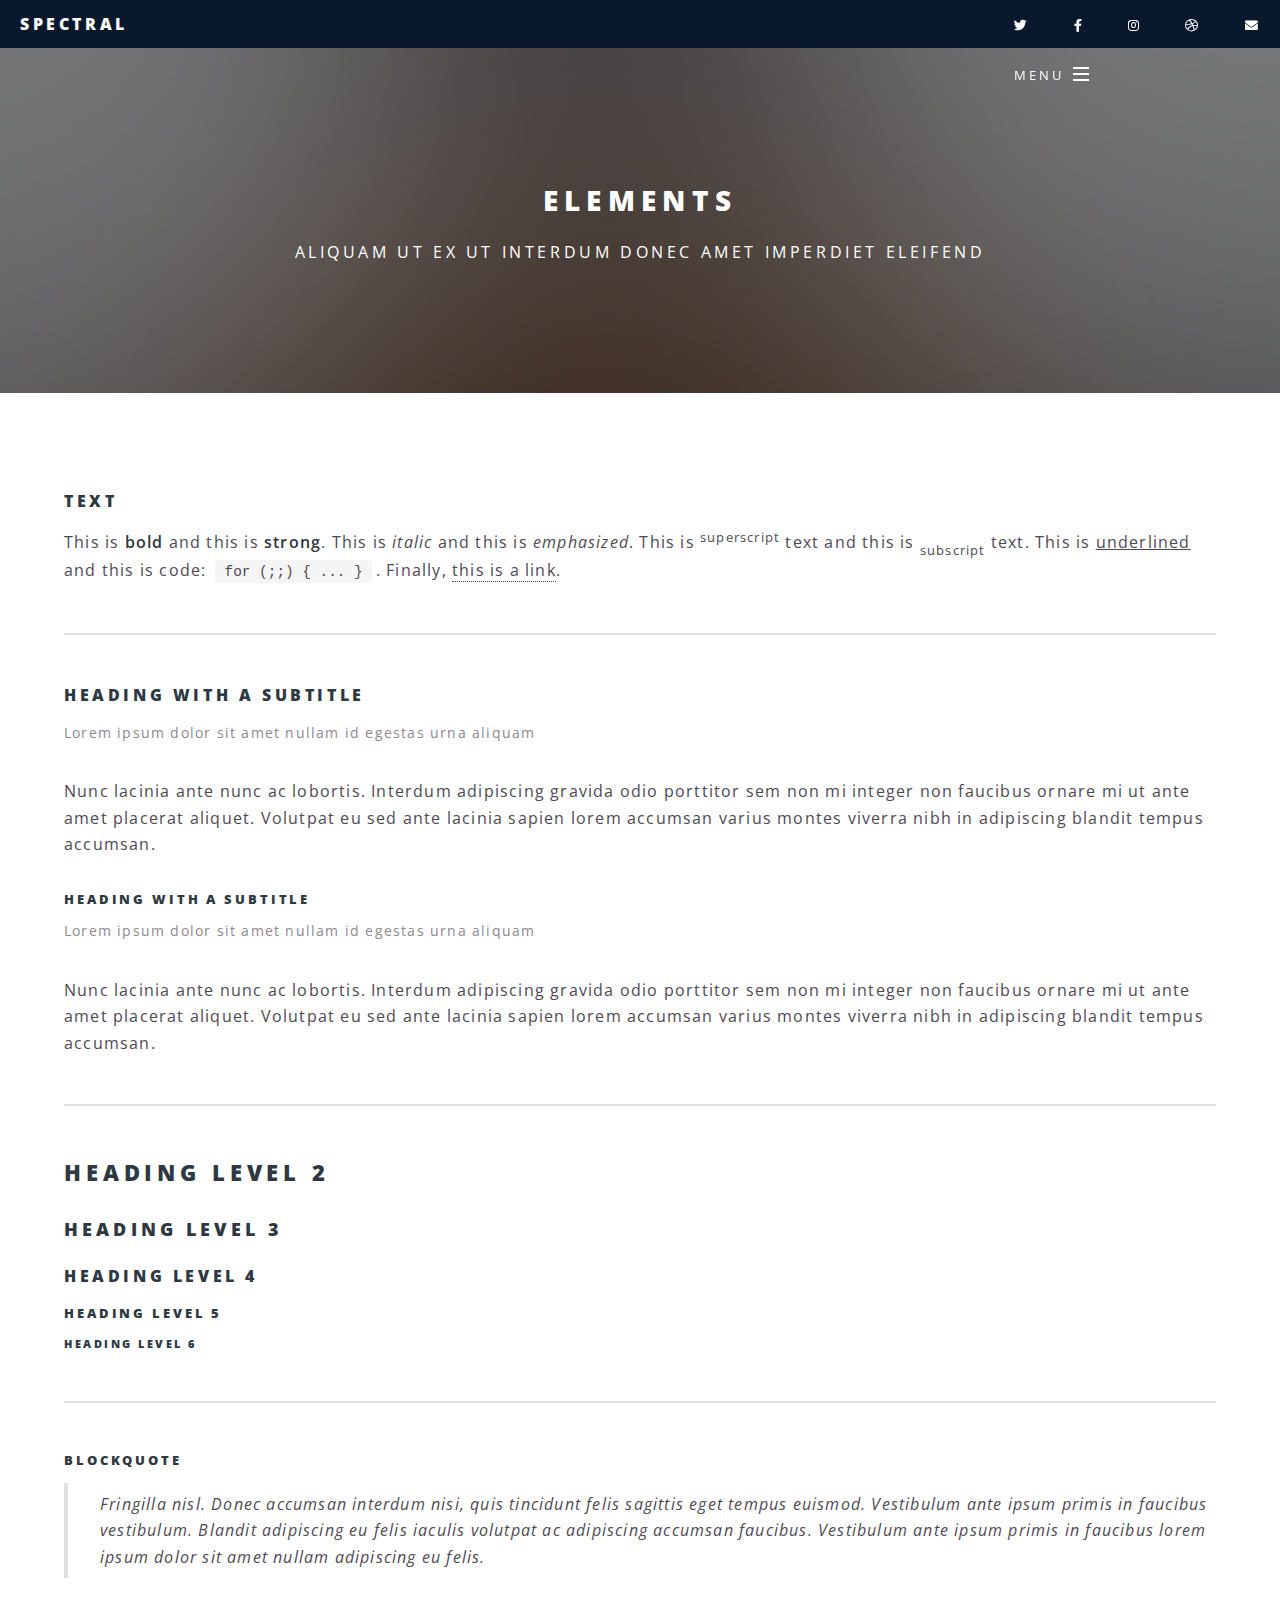
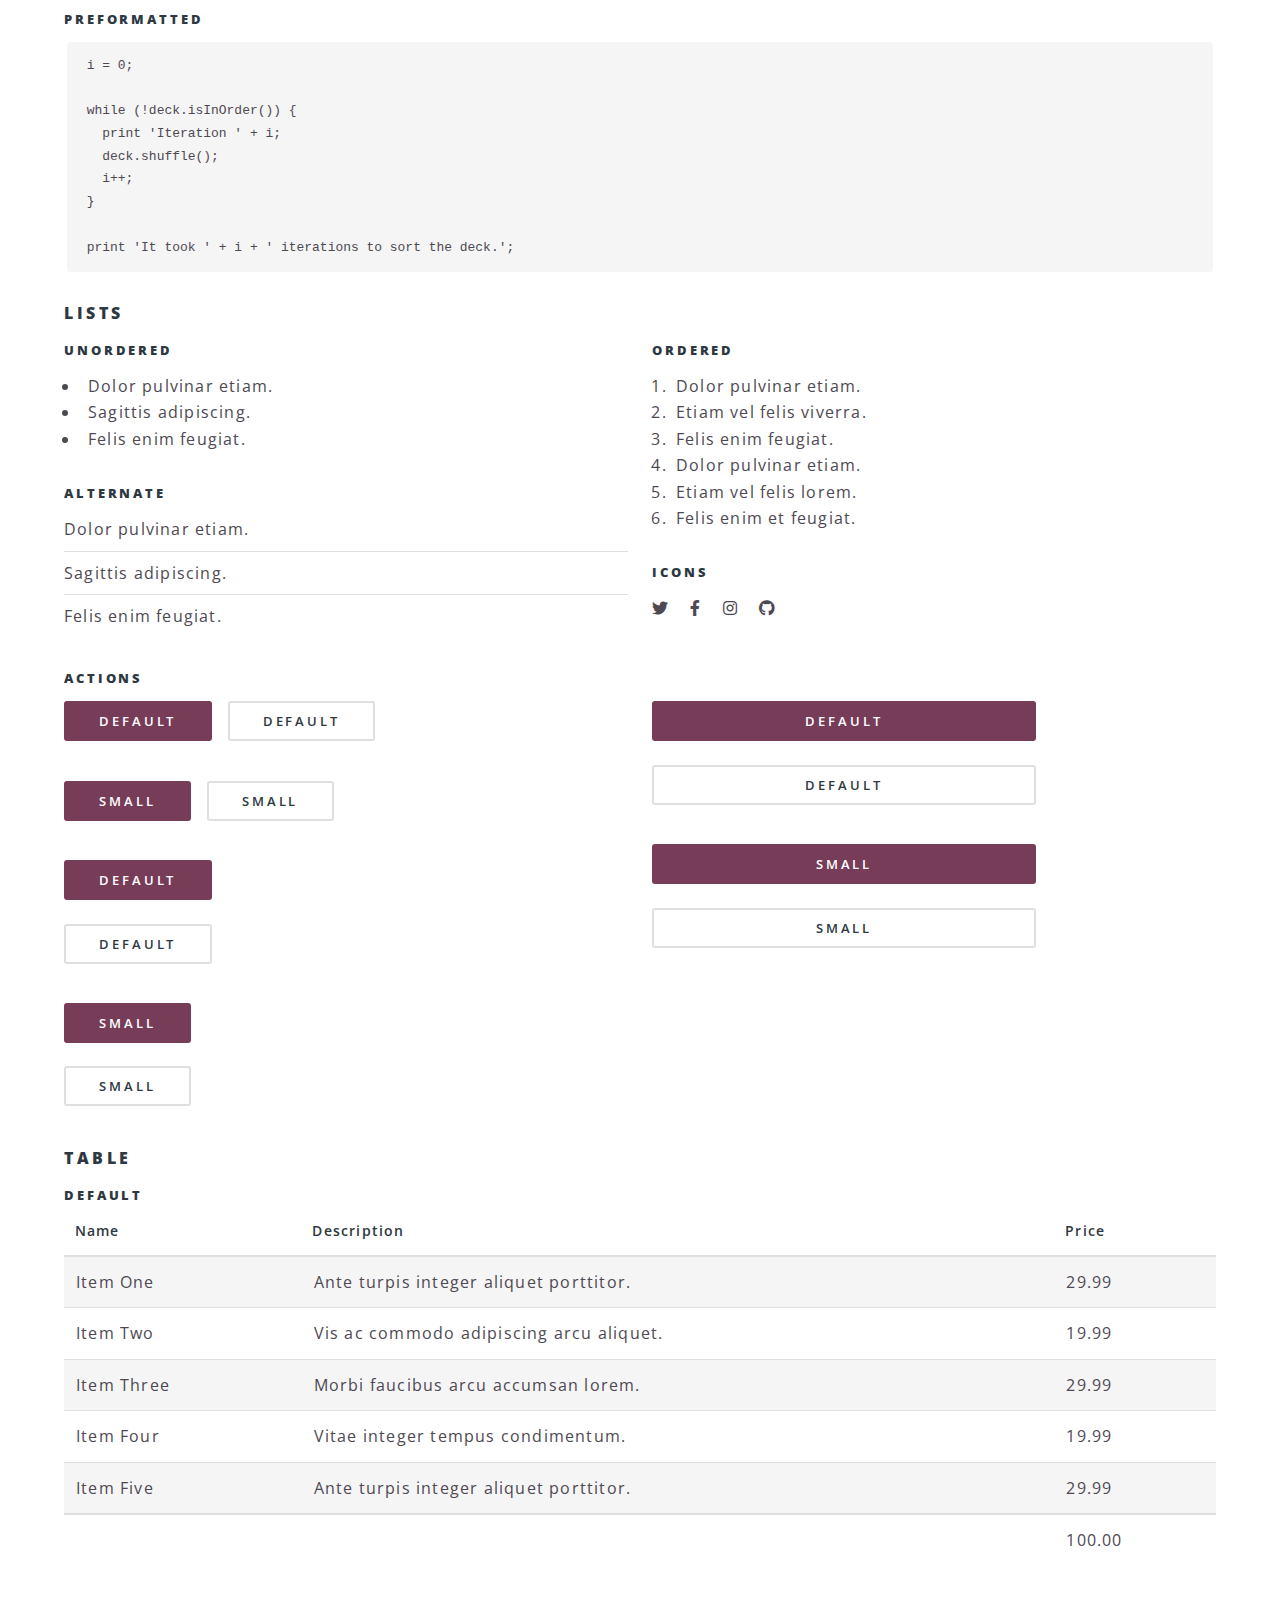
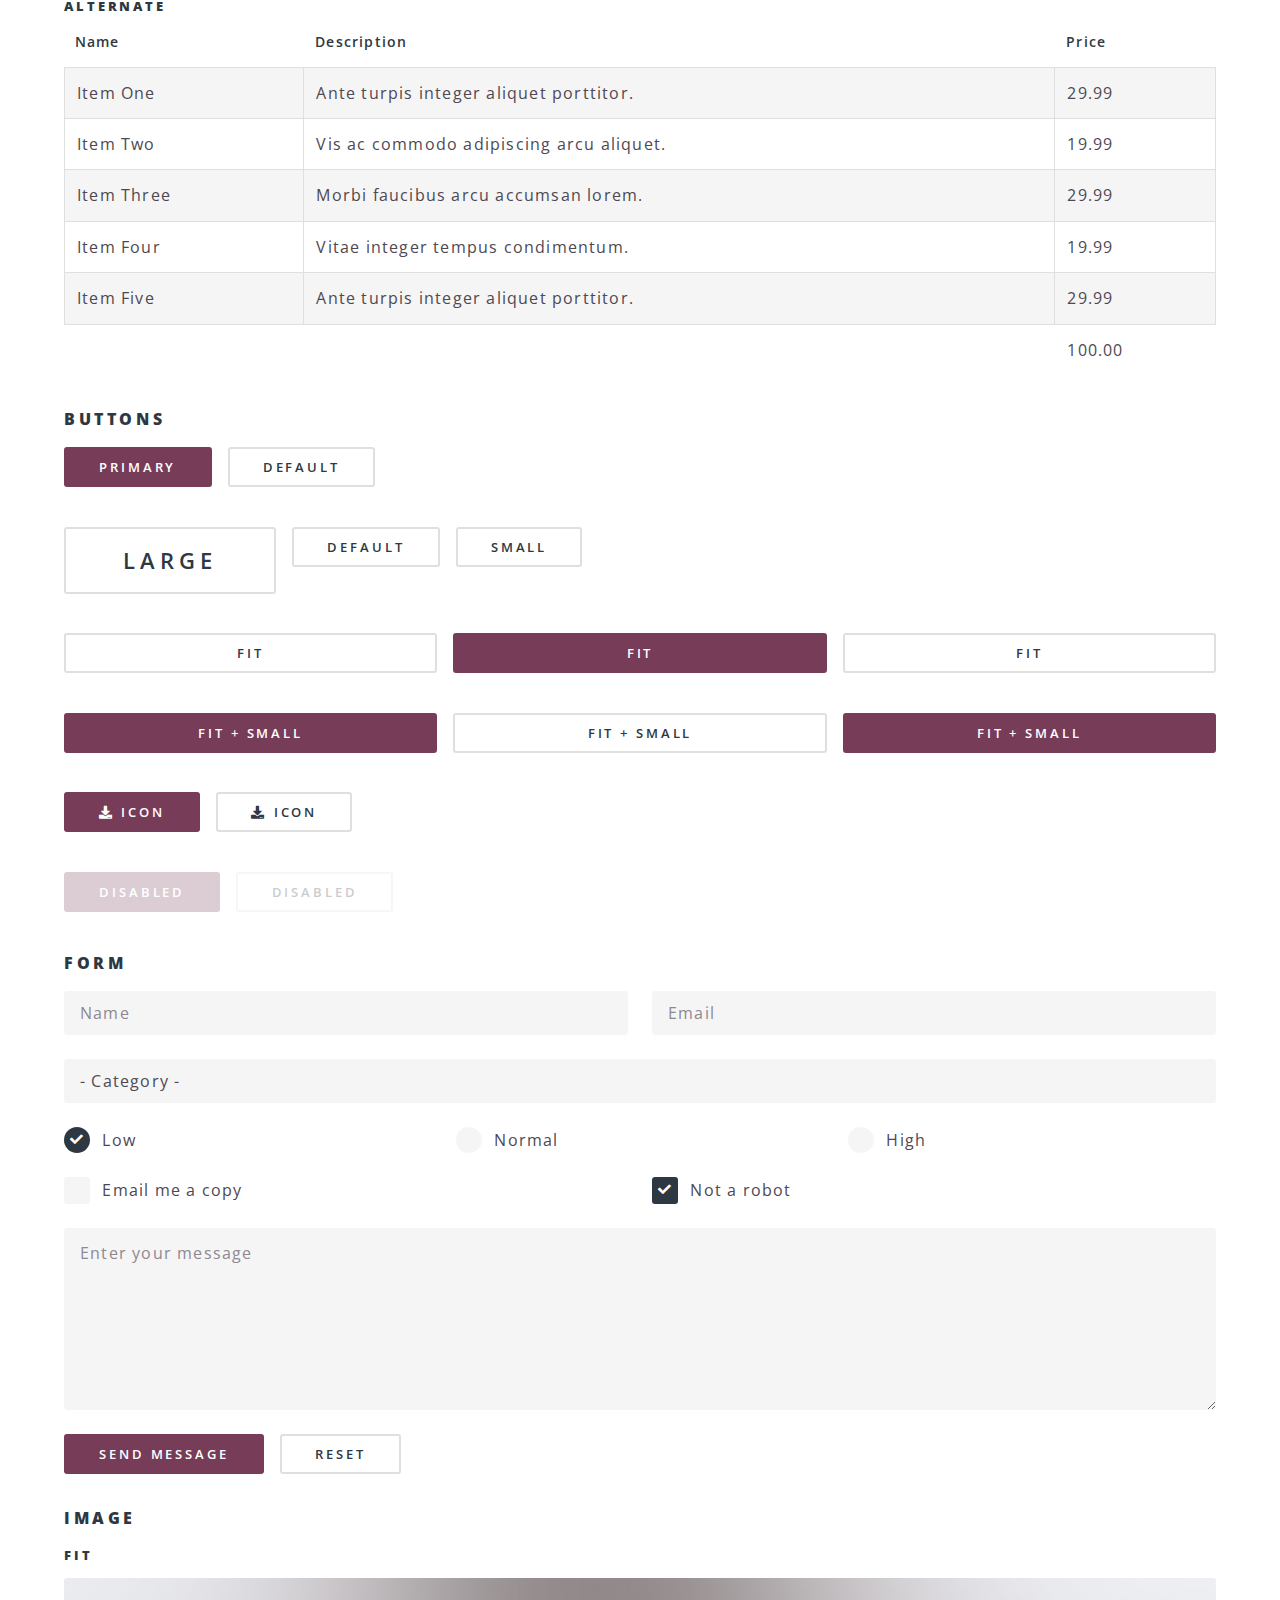
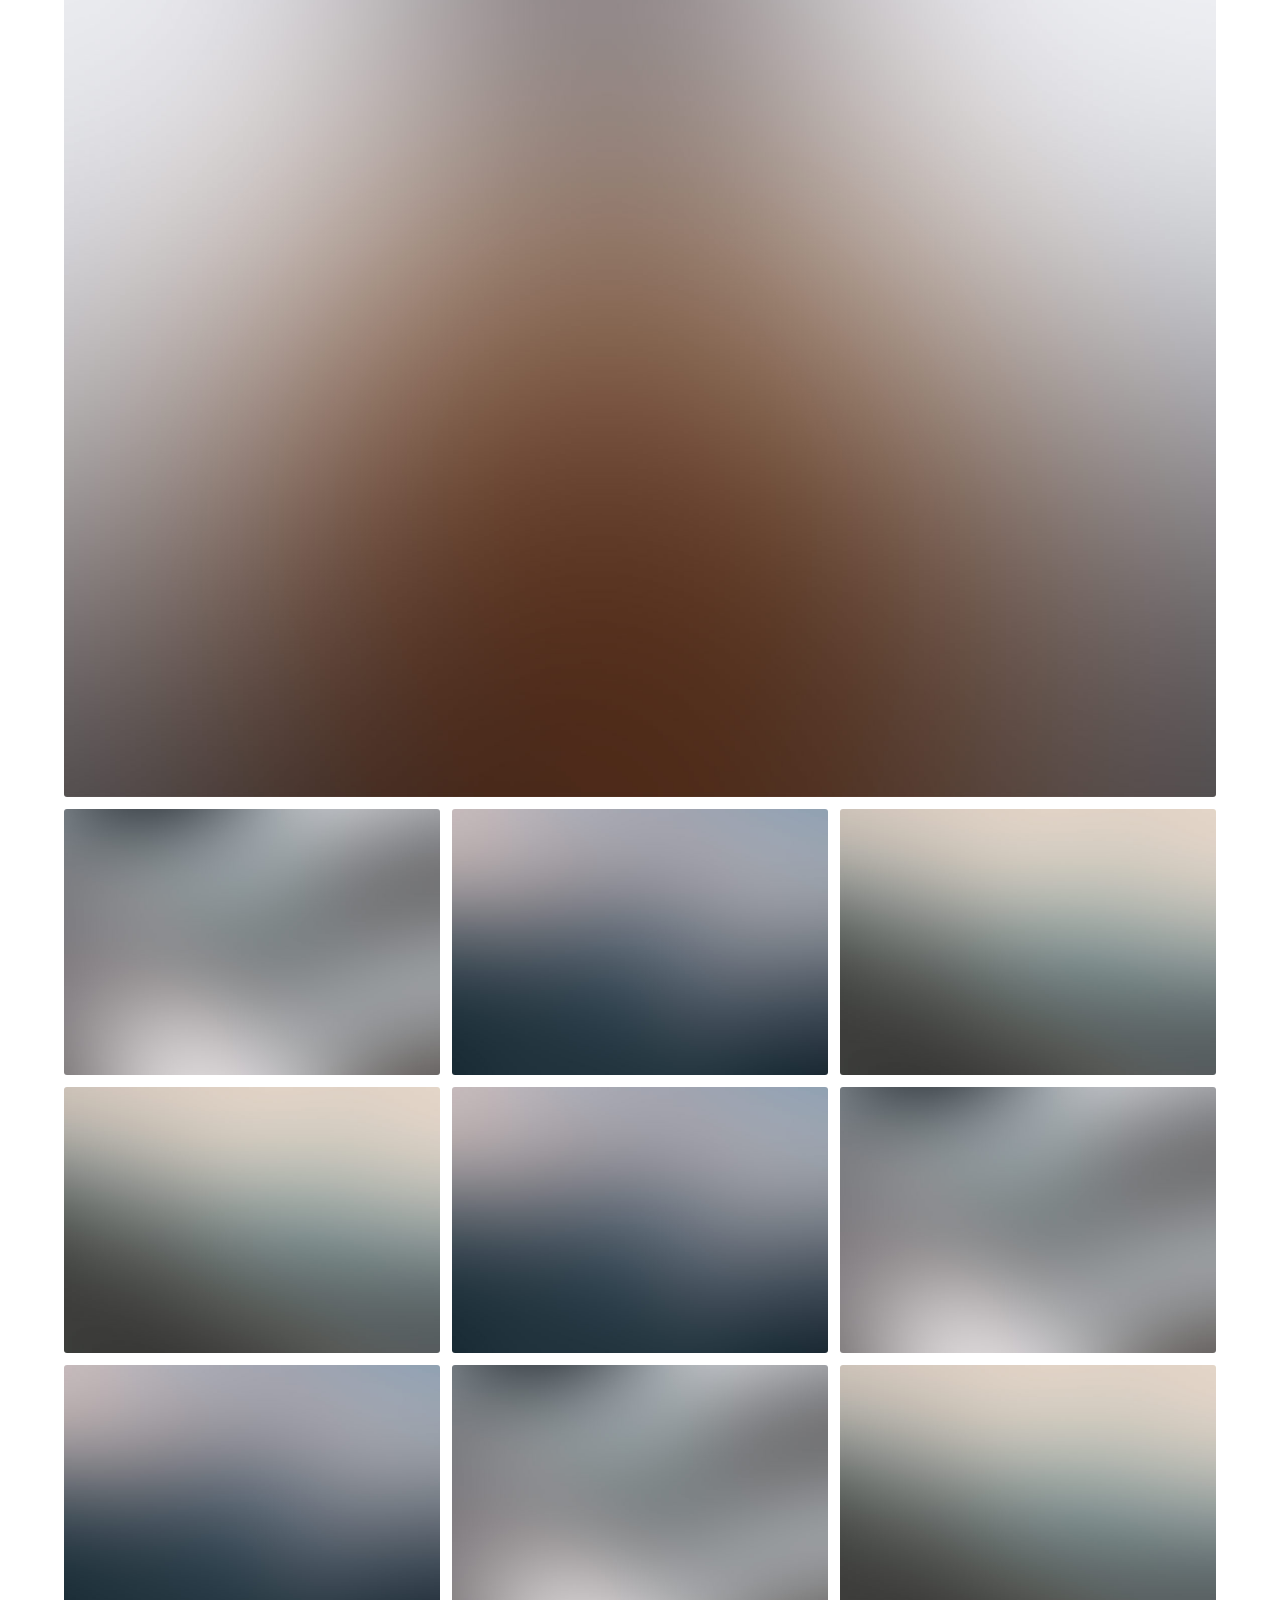
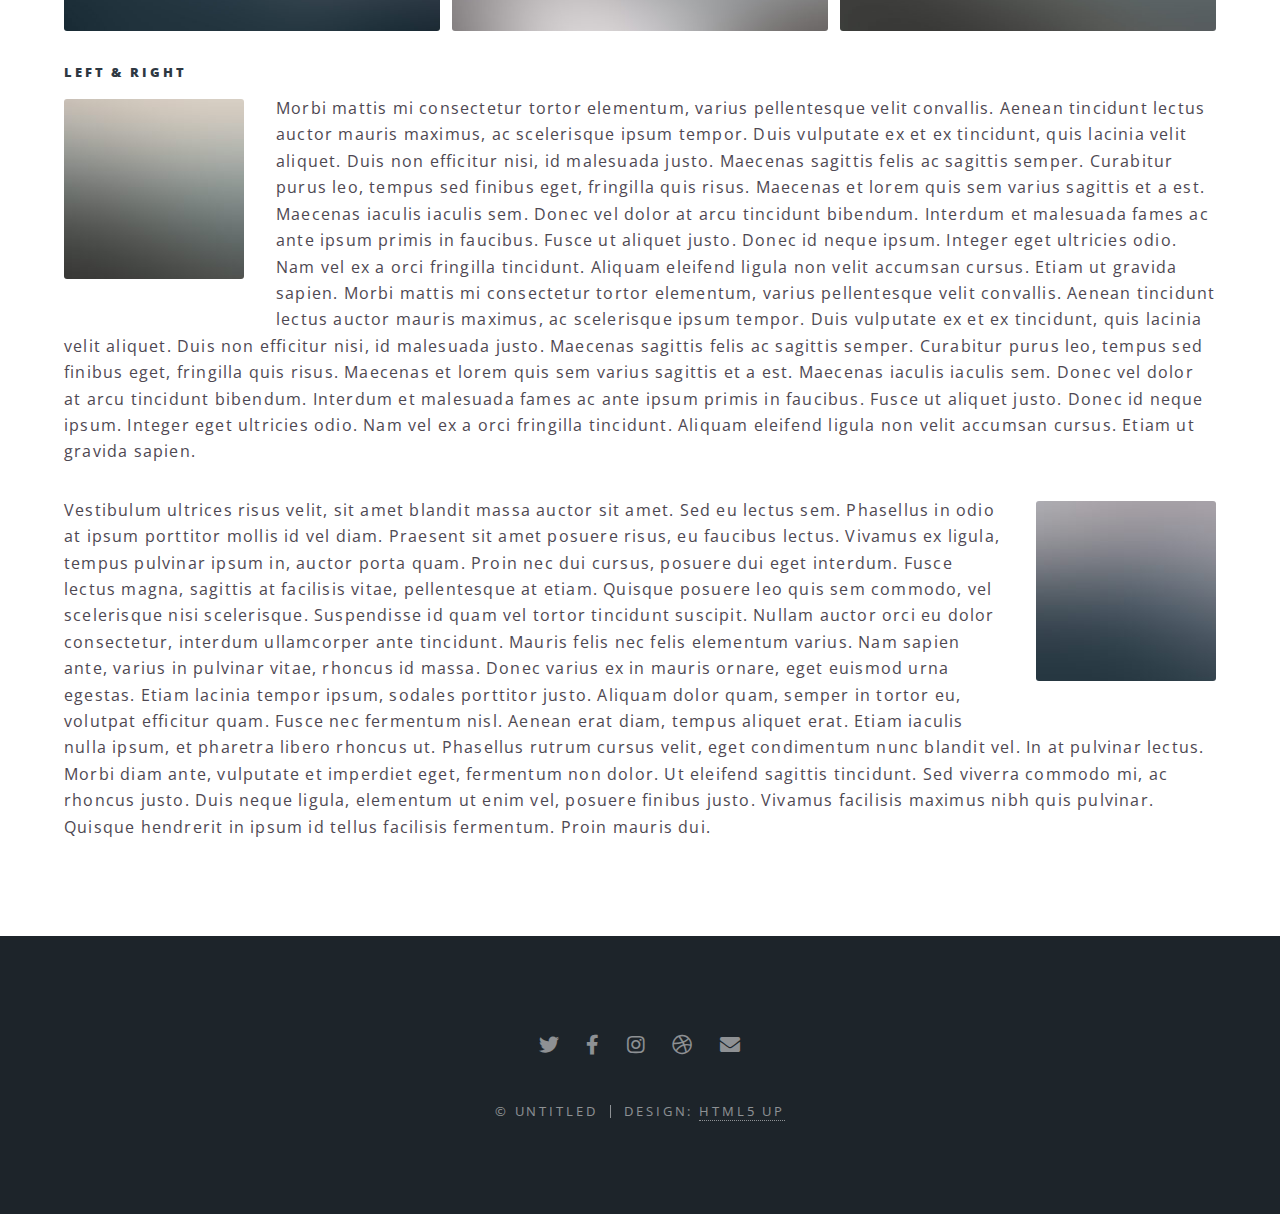
<file: elements.html>
<!DOCTYPE HTML>
<!--
	Spectral by HTML5 UP
	html5up.net | @ajlkn
	Free for personal and commercial use under the CCA 3.0 license (html5up.net/license)
-->
<html>
	<head>
		<title>Elements - Spectral by HTML5 UP</title>
		<meta charset="utf-8" />
		<meta name="viewport" content="width=device-width, initial-scale=1, user-scalable=no" />
		<link rel="stylesheet" href="assets/css/main.css" />
		<noscript><link rel="stylesheet" href="assets/css/noscript.css" /></noscript>
	</head>
	<body class="is-preload">

		<!-- Page Wrapper -->
			<div id="page-wrapper">

				<!-- Header -->
					<header id="header">
						<h1><a href="index.html">Spectral</a></h1>
						<nav id="nav">
								<ul class="icons">
										<li><a href="#" class="icon brands fa-twitter"><span class="label">Twitter</span></a></li>
										<li><a href="#" class="icon brands fa-facebook-f"><span class="label">Facebook</span></a></li>
										<li><a href="#" class="icon brands fa-instagram"><span class="label">Instagram</span></a></li>
										<li><a href="#" class="icon brands fa-dribbble"><span class="label">Dribbble</span></a></li>
										<li><a href="#" class="icon solid fa-envelope"><span class="label">Email</span></a></li>
									</ul>
							<ul>
								
								<li class="special">
									<a href="#menu" class="menuToggle"><span>Menu</span></a>
									<div id="menu">
										<ul>
											<li><a href="index.html">Home</a></li>
											<li><a href="generic.html">Generic</a></li>
											<li><a href="elements.html">Elements</a></li>
											<li><a href="#">Sign Up</a></li>
											<li><a href="#">Log In</a></li>
										</ul>
									</div>
								</li>
							</ul>
						</nav>
					</header>

				<!-- Main -->
					<article id="main">
						<header>
							<h2>Elements</h2>
							<p>Aliquam ut ex ut interdum donec amet imperdiet eleifend</p>
						</header>
						<section class="wrapper style5">
							<div class="inner">

								<section>
									<h4>Text</h4>
									<p>This is <b>bold</b> and this is <strong>strong</strong>. This is <i>italic</i> and this is <em>emphasized</em>.
									This is <sup>superscript</sup> text and this is <sub>subscript</sub> text.
									This is <u>underlined</u> and this is code: <code>for (;;) { ... }</code>. Finally, <a href="#">this is a link</a>.</p>
									<hr />
									<header>
										<h4>Heading with a Subtitle</h4>
										<p>Lorem ipsum dolor sit amet nullam id egestas urna aliquam</p>
									</header>
									<p>Nunc lacinia ante nunc ac lobortis. Interdum adipiscing gravida odio porttitor sem non mi integer non faucibus ornare mi ut ante amet placerat aliquet. Volutpat eu sed ante lacinia sapien lorem accumsan varius montes viverra nibh in adipiscing blandit tempus accumsan.</p>
									<header>
										<h5>Heading with a Subtitle</h5>
										<p>Lorem ipsum dolor sit amet nullam id egestas urna aliquam</p>
									</header>
									<p>Nunc lacinia ante nunc ac lobortis. Interdum adipiscing gravida odio porttitor sem non mi integer non faucibus ornare mi ut ante amet placerat aliquet. Volutpat eu sed ante lacinia sapien lorem accumsan varius montes viverra nibh in adipiscing blandit tempus accumsan.</p>
									<hr />
									<h2>Heading Level 2</h2>
									<h3>Heading Level 3</h3>
									<h4>Heading Level 4</h4>
									<h5>Heading Level 5</h5>
									<h6>Heading Level 6</h6>
									<hr />
									<h5>Blockquote</h5>
									<blockquote>Fringilla nisl. Donec accumsan interdum nisi, quis tincidunt felis sagittis eget tempus euismod. Vestibulum ante ipsum primis in faucibus vestibulum. Blandit adipiscing eu felis iaculis volutpat ac adipiscing accumsan faucibus. Vestibulum ante ipsum primis in faucibus lorem ipsum dolor sit amet nullam adipiscing eu felis.</blockquote>
									<h5>Preformatted</h5>
									<pre><code>i = 0;

while (!deck.isInOrder()) {
  print 'Iteration ' + i;
  deck.shuffle();
  i++;
}

print 'It took ' + i + ' iterations to sort the deck.';</code></pre>
								</section>

								<section>
									<h4>Lists</h4>
									<div class="row">
										<div class="col-6 col-12-medium">
											<h5>Unordered</h5>
											<ul>
												<li>Dolor pulvinar etiam.</li>
												<li>Sagittis adipiscing.</li>
												<li>Felis enim feugiat.</li>
											</ul>
											<h5>Alternate</h5>
											<ul class="alt">
												<li>Dolor pulvinar etiam.</li>
												<li>Sagittis adipiscing.</li>
												<li>Felis enim feugiat.</li>
											</ul>
										</div>
										<div class="col-6 col-12-medium">
											<h5>Ordered</h5>
											<ol>
												<li>Dolor pulvinar etiam.</li>
												<li>Etiam vel felis viverra.</li>
												<li>Felis enim feugiat.</li>
												<li>Dolor pulvinar etiam.</li>
												<li>Etiam vel felis lorem.</li>
												<li>Felis enim et feugiat.</li>
											</ol>
											<h5>Icons</h5>
											<ul class="icons">
												<li><a href="#" class="icon brands fa-twitter"><span class="label">Twitter</span></a></li>
												<li><a href="#" class="icon brands fa-facebook-f"><span class="label">Facebook</span></a></li>
												<li><a href="#" class="icon brands fa-instagram"><span class="label">Instagram</span></a></li>
												<li><a href="#" class="icon brands fa-github"><span class="label">Github</span></a></li>
											</ul>
										</div>
									</div>
									<h5>Actions</h5>
									<div class="row">
										<div class="col-6 col-12-medium">
											<ul class="actions">
												<li><a href="#" class="button primary">Default</a></li>
												<li><a href="#" class="button">Default</a></li>
											</ul>
											<ul class="actions small">
												<li><a href="#" class="button primary small">Small</a></li>
												<li><a href="#" class="button small">Small</a></li>
											</ul>
											<ul class="actions stacked">
												<li><a href="#" class="button primary">Default</a></li>
												<li><a href="#" class="button">Default</a></li>
											</ul>
											<ul class="actions stacked">
												<li><a href="#" class="button primary small">Small</a></li>
												<li><a href="#" class="button small">Small</a></li>
											</ul>
										</div>
										<div class="col-6 col-12-medium">
											<ul class="actions stacked">
												<li><a href="#" class="button primary fit">Default</a></li>
												<li><a href="#" class="button fit">Default</a></li>
											</ul>
											<ul class="actions stacked">
												<li><a href="#" class="button primary small fit">Small</a></li>
												<li><a href="#" class="button small fit">Small</a></li>
											</ul>
										</div>
									</div>
								</section>

								<section>
									<h4>Table</h4>
									<h5>Default</h5>
									<div class="table-wrapper">
										<table>
											<thead>
												<tr>
													<th>Name</th>
													<th>Description</th>
													<th>Price</th>
												</tr>
											</thead>
											<tbody>
												<tr>
													<td>Item One</td>
													<td>Ante turpis integer aliquet porttitor.</td>
													<td>29.99</td>
												</tr>
												<tr>
													<td>Item Two</td>
													<td>Vis ac commodo adipiscing arcu aliquet.</td>
													<td>19.99</td>
												</tr>
												<tr>
													<td>Item Three</td>
													<td> Morbi faucibus arcu accumsan lorem.</td>
													<td>29.99</td>
												</tr>
												<tr>
													<td>Item Four</td>
													<td>Vitae integer tempus condimentum.</td>
													<td>19.99</td>
												</tr>
												<tr>
													<td>Item Five</td>
													<td>Ante turpis integer aliquet porttitor.</td>
													<td>29.99</td>
												</tr>
											</tbody>
											<tfoot>
												<tr>
													<td colspan="2"></td>
													<td>100.00</td>
												</tr>
											</tfoot>
										</table>
									</div>

									<h5>Alternate</h5>
									<div class="table-wrapper">
										<table class="alt">
											<thead>
												<tr>
													<th>Name</th>
													<th>Description</th>
													<th>Price</th>
												</tr>
											</thead>
											<tbody>
												<tr>
													<td>Item One</td>
													<td>Ante turpis integer aliquet porttitor.</td>
													<td>29.99</td>
												</tr>
												<tr>
													<td>Item Two</td>
													<td>Vis ac commodo adipiscing arcu aliquet.</td>
													<td>19.99</td>
												</tr>
												<tr>
													<td>Item Three</td>
													<td> Morbi faucibus arcu accumsan lorem.</td>
													<td>29.99</td>
												</tr>
												<tr>
													<td>Item Four</td>
													<td>Vitae integer tempus condimentum.</td>
													<td>19.99</td>
												</tr>
												<tr>
													<td>Item Five</td>
													<td>Ante turpis integer aliquet porttitor.</td>
													<td>29.99</td>
												</tr>
											</tbody>
											<tfoot>
												<tr>
													<td colspan="2"></td>
													<td>100.00</td>
												</tr>
											</tfoot>
										</table>
									</div>
								</section>

								<section>
									<h4>Buttons</h4>
									<ul class="actions">
										<li><a href="#" class="button primary">Primary</a></li>
										<li><a href="#" class="button">Default</a></li>
									</ul>
									<ul class="actions">
										<li><a href="#" class="button large">Large</a></li>
										<li><a href="#" class="button">Default</a></li>
										<li><a href="#" class="button small">Small</a></li>
									</ul>
									<ul class="actions fit">
										<li><a href="#" class="button fit">Fit</a></li>
										<li><a href="#" class="button primary fit">Fit</a></li>
										<li><a href="#" class="button fit">Fit</a></li>
									</ul>
									<ul class="actions fit small">
										<li><a href="#" class="button primary fit small">Fit + Small</a></li>
										<li><a href="#" class="button fit small">Fit + Small</a></li>
										<li><a href="#" class="button primary fit small">Fit + Small</a></li>
									</ul>
									<ul class="actions">
										<li><a href="#" class="button primary icon solid fa-download">Icon</a></li>
										<li><a href="#" class="button icon solid fa-download">Icon</a></li>
									</ul>
									<ul class="actions">
										<li><span class="button primary disabled">Disabled</span></li>
										<li><span class="button disabled">Disabled</span></li>
									</ul>
								</section>

								<section>
									<h4>Form</h4>
									<form method="post" action="#">
										<div class="row gtr-uniform">
											<div class="col-6 col-12-xsmall">
												<input type="text" name="demo-name" id="demo-name" value="" placeholder="Name" />
											</div>
											<div class="col-6 col-12-xsmall">
												<input type="email" name="demo-email" id="demo-email" value="" placeholder="Email" />
											</div>
											<div class="col-12">
												<select name="demo-category" id="demo-category">
													<option value="">- Category -</option>
													<option value="1">Manufacturing</option>
													<option value="1">Shipping</option>
													<option value="1">Administration</option>
													<option value="1">Human Resources</option>
												</select>
											</div>
											<div class="col-4 col-12-small">
												<input type="radio" id="demo-priority-low" name="demo-priority" checked>
												<label for="demo-priority-low">Low</label>
											</div>
											<div class="col-4 col-12-small">
												<input type="radio" id="demo-priority-normal" name="demo-priority">
												<label for="demo-priority-normal">Normal</label>
											</div>
											<div class="col-4 col-12-small">
												<input type="radio" id="demo-priority-high" name="demo-priority">
												<label for="demo-priority-high">High</label>
											</div>
											<div class="col-6 col-12-small">
												<input type="checkbox" id="demo-copy" name="demo-copy">
												<label for="demo-copy">Email me a copy</label>
											</div>
											<div class="col-6 col-12-small">
												<input type="checkbox" id="demo-human" name="demo-human" checked>
												<label for="demo-human">Not a robot</label>
											</div>
											<div class="col-12">
												<textarea name="demo-message" id="demo-message" placeholder="Enter your message" rows="6"></textarea>
											</div>
											<div class="col-12">
												<ul class="actions">
													<li><input type="submit" value="Send Message" class="primary" /></li>
													<li><input type="reset" value="Reset" /></li>
												</ul>
											</div>
										</div>
									</form>
								</section>

								<section>
									<h4>Image</h4>
									<h5>Fit</h5>
									<div class="box alt">
										<div class="row gtr-50 gtr-uniform">
											<div class="col-12"><span class="image fit"><img src="images/banner.jpg" alt="" /></span></div>
											<div class="col-4"><span class="image fit"><img src="images/pic01.jpg" alt="" /></span></div>
											<div class="col-4"><span class="image fit"><img src="images/pic02.jpg" alt="" /></span></div>
											<div class="col-4"><span class="image fit"><img src="images/pic03.jpg" alt="" /></span></div>
											<div class="col-4"><span class="image fit"><img src="images/pic03.jpg" alt="" /></span></div>
											<div class="col-4"><span class="image fit"><img src="images/pic02.jpg" alt="" /></span></div>
											<div class="col-4"><span class="image fit"><img src="images/pic01.jpg" alt="" /></span></div>
											<div class="col-4"><span class="image fit"><img src="images/pic02.jpg" alt="" /></span></div>
											<div class="col-4"><span class="image fit"><img src="images/pic01.jpg" alt="" /></span></div>
											<div class="col-4"><span class="image fit"><img src="images/pic03.jpg" alt="" /></span></div>
										</div>
									</div>
									<h5>Left &amp; Right</h5>
									<p><span class="image left"><img src="images/pic04.jpg" alt="" /></span>Morbi mattis mi consectetur tortor elementum, varius pellentesque velit convallis. Aenean tincidunt lectus auctor mauris maximus, ac scelerisque ipsum tempor. Duis vulputate ex et ex tincidunt, quis lacinia velit aliquet. Duis non efficitur nisi, id malesuada justo. Maecenas sagittis felis ac sagittis semper. Curabitur purus leo, tempus sed finibus eget, fringilla quis risus. Maecenas et lorem quis sem varius sagittis et a est. Maecenas iaculis iaculis sem. Donec vel dolor at arcu tincidunt bibendum. Interdum et malesuada fames ac ante ipsum primis in faucibus. Fusce ut aliquet justo. Donec id neque ipsum. Integer eget ultricies odio. Nam vel ex a orci fringilla tincidunt. Aliquam eleifend ligula non velit accumsan cursus. Etiam ut gravida sapien. Morbi mattis mi consectetur tortor elementum, varius pellentesque velit convallis. Aenean tincidunt lectus auctor mauris maximus, ac scelerisque ipsum tempor. Duis vulputate ex et ex tincidunt, quis lacinia velit aliquet. Duis non efficitur nisi, id malesuada justo. Maecenas sagittis felis ac sagittis semper. Curabitur purus leo, tempus sed finibus eget, fringilla quis risus. Maecenas et lorem quis sem varius sagittis et a est. Maecenas iaculis iaculis sem. Donec vel dolor at arcu tincidunt bibendum. Interdum et malesuada fames ac ante ipsum primis in faucibus. Fusce ut aliquet justo. Donec id neque ipsum. Integer eget ultricies odio. Nam vel ex a orci fringilla tincidunt. Aliquam eleifend ligula non velit accumsan cursus. Etiam ut gravida sapien.</p>
									<p><span class="image right"><img src="images/pic05.jpg" alt="" /></span>Vestibulum ultrices risus velit, sit amet blandit massa auctor sit amet. Sed eu lectus sem. Phasellus in odio at ipsum porttitor mollis id vel diam. Praesent sit amet posuere risus, eu faucibus lectus. Vivamus ex ligula, tempus pulvinar ipsum in, auctor porta quam. Proin nec dui cursus, posuere dui eget interdum. Fusce lectus magna, sagittis at facilisis vitae, pellentesque at etiam. Quisque posuere leo quis sem commodo, vel scelerisque nisi scelerisque. Suspendisse id quam vel tortor tincidunt suscipit. Nullam auctor orci eu dolor consectetur, interdum ullamcorper ante tincidunt. Mauris felis nec felis elementum varius. Nam sapien ante, varius in pulvinar vitae, rhoncus id massa. Donec varius ex in mauris ornare, eget euismod urna egestas. Etiam lacinia tempor ipsum, sodales porttitor justo. Aliquam dolor quam, semper in tortor eu, volutpat efficitur quam. Fusce nec fermentum nisl. Aenean erat diam, tempus aliquet erat. Etiam iaculis nulla ipsum, et pharetra libero rhoncus ut. Phasellus rutrum cursus velit, eget condimentum nunc blandit vel. In at pulvinar lectus. Morbi diam ante, vulputate et imperdiet eget, fermentum non dolor. Ut eleifend sagittis tincidunt. Sed viverra commodo mi, ac rhoncus justo. Duis neque ligula, elementum ut enim vel, posuere finibus justo. Vivamus facilisis maximus nibh quis pulvinar. Quisque hendrerit in ipsum id tellus facilisis fermentum. Proin mauris dui.</p>
								</section>

							</div>
						</section>
					</article>

				<!-- Footer -->
					<footer id="footer">
						<ul class="icons">
							<li><a href="#" class="icon brands fa-twitter"><span class="label">Twitter</span></a></li>
							<li><a href="#" class="icon brands fa-facebook-f"><span class="label">Facebook</span></a></li>
							<li><a href="#" class="icon brands fa-instagram"><span class="label">Instagram</span></a></li>
							<li><a href="#" class="icon brands fa-dribbble"><span class="label">Dribbble</span></a></li>
							<li><a href="#" class="icon solid fa-envelope"><span class="label">Email</span></a></li>
						</ul>
						<ul class="copyright">
							<li>&copy; Untitled</li><li>Design: <a href="http://html5up.net">HTML5 UP</a></li>
						</ul>
					</footer>

			</div>

		<!-- Scripts -->
			<script src="assets/js/jquery.min.js"></script>
			<script src="assets/js/jquery.scrollex.min.js"></script>
			<script src="assets/js/jquery.scrolly.min.js"></script>
			<script src="assets/js/browser.min.js"></script>
			<script src="assets/js/breakpoints.min.js"></script>
			<script src="assets/js/util.js"></script>
			<script src="assets/js/main.js"></script>

	</body>
</html>
</file>
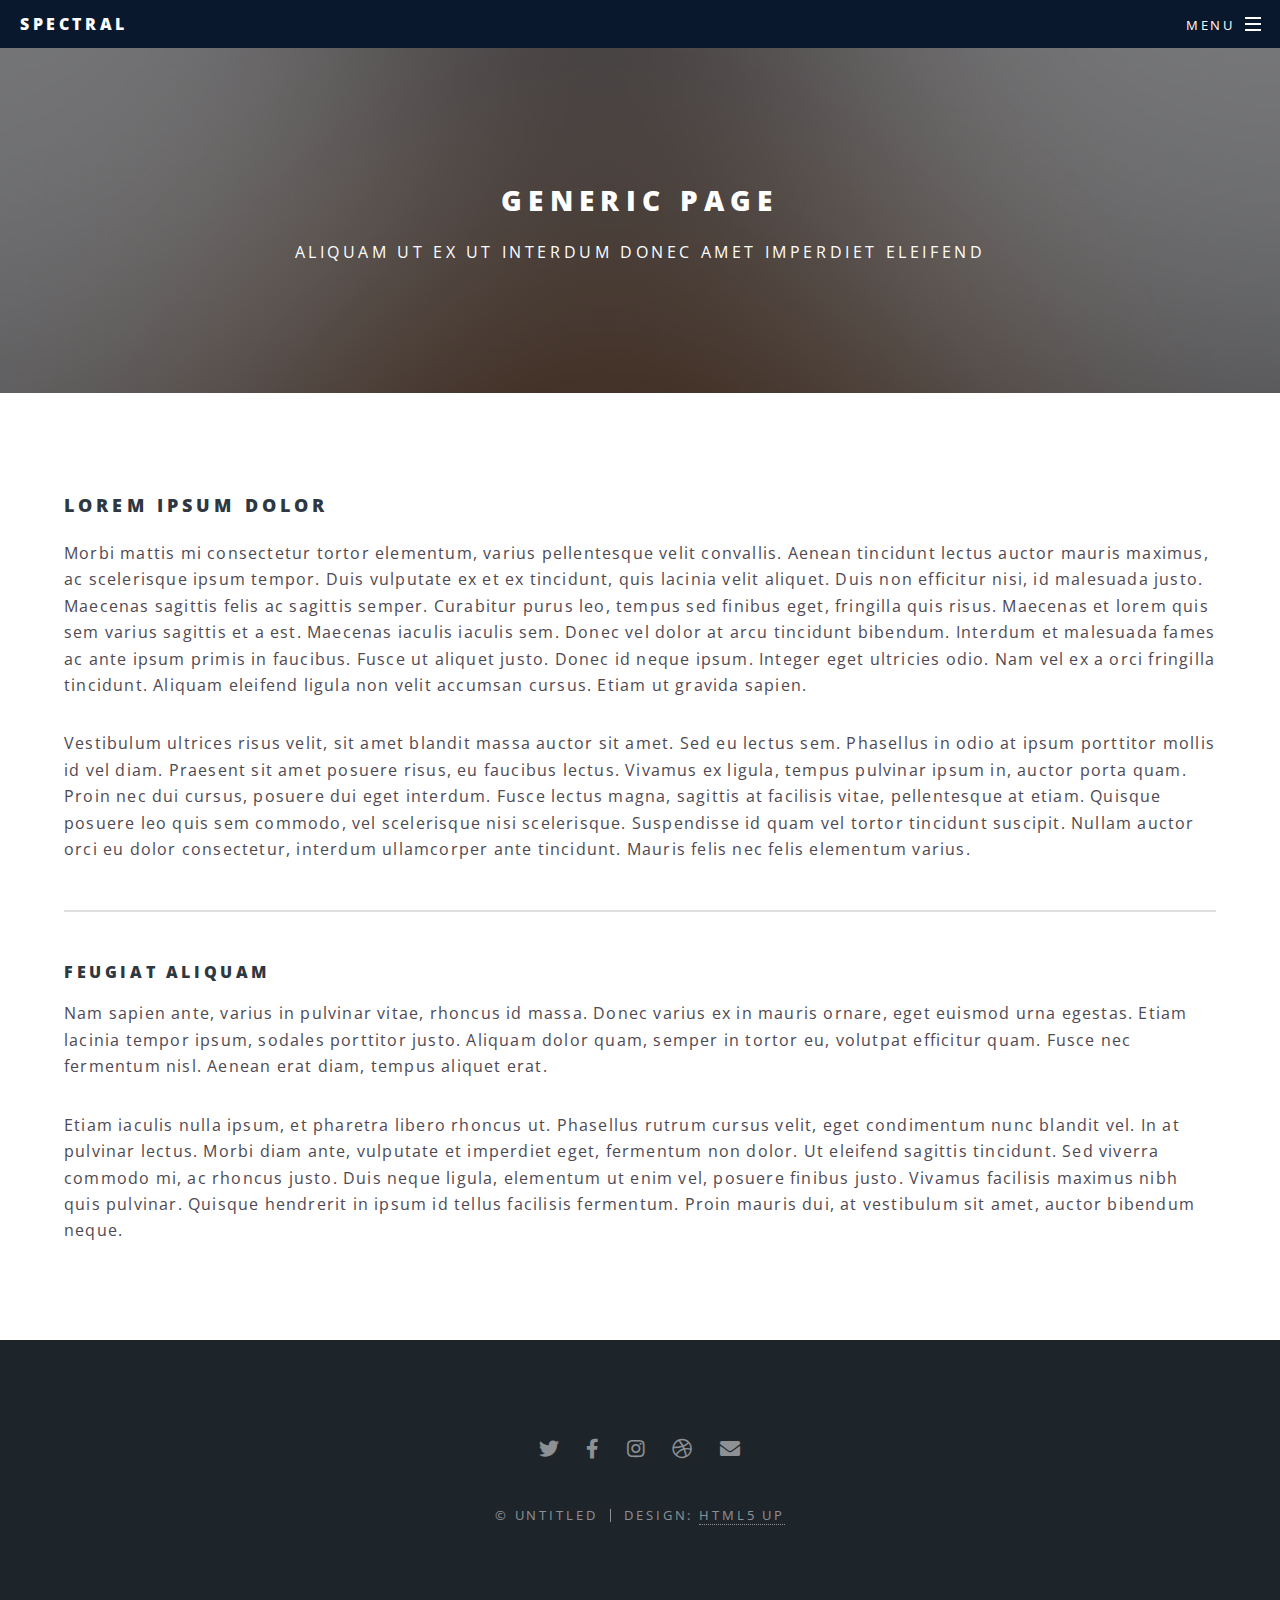
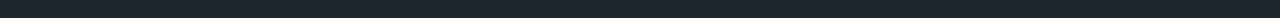
<file: generic.html>
<!DOCTYPE HTML>
<!--
	Spectral by HTML5 UP
	html5up.net | @ajlkn
	Free for personal and commercial use under the CCA 3.0 license (html5up.net/license)
-->
<html>
	<head>
		<title>Generic - Spectral by HTML5 UP</title>
		<meta charset="utf-8" />
		<meta name="viewport" content="width=device-width, initial-scale=1, user-scalable=no" />
		<link rel="stylesheet" href="assets/css/main.css" />
		<noscript><link rel="stylesheet" href="assets/css/noscript.css" /></noscript>
	</head>
	<body class="is-preload">

		<!-- Page Wrapper -->
			<div id="page-wrapper">

				<!-- Header -->
					<header id="header">
						<h1><a href="index.html">Spectral</a></h1>
						<nav id="nav">
							<ul>
								<li class="special">
									<a href="#menu" class="menuToggle"><span>Menu</span></a>
									<div id="menu">
										<ul>
											<li><a href="index.html">Home</a></li>
											<li><a href="generic.html">Generic</a></li>
											<li><a href="elements.html">Elements</a></li>
											<li><a href="#">Sign Up</a></li>
											<li><a href="#">Log In</a></li>
										</ul>
									</div>
								</li>
							</ul>
						</nav>
					</header>

				<!-- Main -->
					<article id="main">
						<header>
							<h2>Generic Page</h2>
							<p>Aliquam ut ex ut interdum donec amet imperdiet eleifend</p>
						</header>
						<section class="wrapper style5">
							<div class="inner">

								<h3>Lorem ipsum dolor</h3>
								<p>Morbi mattis mi consectetur tortor elementum, varius pellentesque velit convallis. Aenean tincidunt lectus auctor mauris maximus, ac scelerisque ipsum tempor. Duis vulputate ex et ex tincidunt, quis lacinia velit aliquet. Duis non efficitur nisi, id malesuada justo. Maecenas sagittis felis ac sagittis semper. Curabitur purus leo, tempus sed finibus eget, fringilla quis risus. Maecenas et lorem quis sem varius sagittis et a est. Maecenas iaculis iaculis sem. Donec vel dolor at arcu tincidunt bibendum. Interdum et malesuada fames ac ante ipsum primis in faucibus. Fusce ut aliquet justo. Donec id neque ipsum. Integer eget ultricies odio. Nam vel ex a orci fringilla tincidunt. Aliquam eleifend ligula non velit accumsan cursus. Etiam ut gravida sapien.</p>

								<p>Vestibulum ultrices risus velit, sit amet blandit massa auctor sit amet. Sed eu lectus sem. Phasellus in odio at ipsum porttitor mollis id vel diam. Praesent sit amet posuere risus, eu faucibus lectus. Vivamus ex ligula, tempus pulvinar ipsum in, auctor porta quam. Proin nec dui cursus, posuere dui eget interdum. Fusce lectus magna, sagittis at facilisis vitae, pellentesque at etiam. Quisque posuere leo quis sem commodo, vel scelerisque nisi scelerisque. Suspendisse id quam vel tortor tincidunt suscipit. Nullam auctor orci eu dolor consectetur, interdum ullamcorper ante tincidunt. Mauris felis nec felis elementum varius.</p>

								<hr />

								<h4>Feugiat aliquam</h4>
								<p>Nam sapien ante, varius in pulvinar vitae, rhoncus id massa. Donec varius ex in mauris ornare, eget euismod urna egestas. Etiam lacinia tempor ipsum, sodales porttitor justo. Aliquam dolor quam, semper in tortor eu, volutpat efficitur quam. Fusce nec fermentum nisl. Aenean erat diam, tempus aliquet erat.</p>

								<p>Etiam iaculis nulla ipsum, et pharetra libero rhoncus ut. Phasellus rutrum cursus velit, eget condimentum nunc blandit vel. In at pulvinar lectus. Morbi diam ante, vulputate et imperdiet eget, fermentum non dolor. Ut eleifend sagittis tincidunt. Sed viverra commodo mi, ac rhoncus justo. Duis neque ligula, elementum ut enim vel, posuere finibus justo. Vivamus facilisis maximus nibh quis pulvinar. Quisque hendrerit in ipsum id tellus facilisis fermentum. Proin mauris dui, at vestibulum sit amet, auctor bibendum neque.</p>

							</div>
						</section>
					</article>

				<!-- Footer -->
					<footer id="footer">
						<ul class="icons">
							<li><a href="#" class="icon brands fa-twitter"><span class="label">Twitter</span></a></li>
							<li><a href="#" class="icon brands fa-facebook-f"><span class="label">Facebook</span></a></li>
							<li><a href="#" class="icon brands fa-instagram"><span class="label">Instagram</span></a></li>
							<li><a href="#" class="icon brands fa-dribbble"><span class="label">Dribbble</span></a></li>
							<li><a href="#" class="icon solid fa-envelope"><span class="label">Email</span></a></li>
						</ul>
						<ul class="copyright">
							<li>&copy; Untitled</li><li>Design: <a href="http://html5up.net">HTML5 UP</a></li>
						</ul>
					</footer>

			</div>

		<!-- Scripts -->
			<script src="assets/js/jquery.min.js"></script>
			<script src="assets/js/jquery.scrollex.min.js"></script>
			<script src="assets/js/jquery.scrolly.min.js"></script>
			<script src="assets/js/browser.min.js"></script>
			<script src="assets/js/breakpoints.min.js"></script>
			<script src="assets/js/util.js"></script>
			<script src="assets/js/main.js"></script>

	</body>
</html>
</file>
<file: assets/css/noscript.css>
/*
	Spectral by HTML5 UP
	html5up.net | @ajlkn
	Free for personal and commercial use under the CCA 3.0 license (html5up.net/license)
*/

/* Banner */

	body.is-preload #banner h2 {
		-moz-transform: none;
		-webkit-transform: none;
		-ms-transform: none;
		transform: none;
		opacity: 1;
	}

		body.is-preload #banner h2:before, body.is-preload #banner h2:after {
			width: 100%;
		}

	body.is-preload #banner .more {
		-moz-transform: none;
		-webkit-transform: none;
		-ms-transform: none;
		transform: none;
		opacity: 1;
	}

	body.is-preload #banner:after {
		opacity: 0;
	}
</file>
<file: assets/css/main.css>
@import url(fontawesome-all.min.css);
@import url("https://fonts.googleapis.com/css?family=Open+Sans:400,400italic,600,600italic,800,800italic");

/*
	Spectral by HTML5 UP
	html5up.net | @ajlkn
	Free for personal and commercial use under the CCA 3.0 license (html5up.net/license)
*/

html, body, div, span, applet, object,
iframe, h1, h2, h3, h4, h5, h6, p, blockquote,
pre, a, abbr, acronym, address, big, cite,
code, del, dfn, em, img, ins, kbd, q, s, samp,
small, strike, strong, sub, sup, tt, var, b,
u, i, center, dl, dt, dd, ol, ul, li, fieldset,
form, label, legend, table, caption, tbody,
tfoot, thead, tr, th, td, article, aside,
canvas, details, embed, figure, figcaption,
footer, header, hgroup, menu, nav, output, ruby,
section, summary, time, mark, audio, video {
	margin: 0;
	padding: 0;
	border: 0;
	font-size: 100%;
	font: inherit;
	vertical-align: baseline;}

article, aside, details, figcaption, figure,
footer, header, hgroup, menu, nav, section {
	display: block;}

body {
	line-height: 1;
}

ol, ul {
	list-style: none;
}

blockquote, q {
	quotes: none;
}

	blockquote:before, blockquote:after, q:before, q:after {
		content: '';
		content: none;
	}

table {
	border-collapse: collapse;
	border-spacing: 0;
}

body {
	-webkit-text-size-adjust: none;
}

mark {
	background-color: transparent;
	color: inherit;
}

input::-moz-focus-inner {
	border: 0;
	padding: 0;
}

input, select, textarea {
	-moz-appearance: none;
	-webkit-appearance: none;
	-ms-appearance: none;
	appearance: none;
}

/* Basic */

	@-ms-viewport {
		width: device-width;
	}

	html {
		box-sizing: border-box;
	}

	*, *:before, *:after {
		box-sizing: inherit;
	}

	body {
		background: #2e3842;
	}

		body.is-preload *, body.is-preload *:before, body.is-preload *:after {
			-moz-animation: none !important;
			-webkit-animation: none !important;
			-ms-animation: none !important;
			animation: none !important;
			-moz-transition: none !important;
			-webkit-transition: none !important;
			-ms-transition: none !important;
			transition: none !important;
		}

	body, input, select, textarea {
		color: #fff;
		font-family: "Open Sans", Helvetica, sans-serif;
		font-size: 15pt;
		font-weight: 400;
		letter-spacing: 0.075em;
		line-height: 1.65em;
	}

		@media screen and (max-width: 1680px) {

			body, input, select, textarea {
				font-size: 13pt;
			}

		}

		@media screen and (max-width: 1280px) {

			body, input, select, textarea {
				font-size: 12pt;
			}

		}

		@media screen and (max-width: 736px) {

			body, input, select, textarea {
				font-size: 11pt;
				letter-spacing: 0.0375em;
			}

		}

	a {
		-moz-transition: color 0.2s ease, border-bottom-color 0.2s ease;
		-webkit-transition: color 0.2s ease, border-bottom-color 0.2s ease;
		-ms-transition: color 0.2s ease, border-bottom-color 0.2s ease;
		transition: color 0.2s ease, border-bottom-color 0.2s ease;
		border-bottom: dotted 1px;
		color: inherit;
		text-decoration: none;
	}

		a:hover {
			border-bottom-color: transparent;
		}

	strong, b {
		color: #fff;
		font-weight: 600;
	}

	em, i {
		font-style: italic;
	}

	p {
		margin: 0 0 2em 0;
	}

	h1, h2, h3, h4, h5, h6 {
		color: #fff;
		font-weight: 800;
		letter-spacing: 0.225em;
		line-height: 1em;
		margin: 0 0 1em 0;
		text-transform: uppercase;
	}

		h1 a, h2 a, h3 a, h4 a, h5 a, h6 a {
			color: inherit;
			text-decoration: none;
		}

	h2 {
		font-size: 1.35em;
		line-height: 1.75em;
	}

		@media screen and (max-width: 736px) {

			h2 {
				font-size: 1.1em;
				line-height: 1.65em;
			}

		}

	h3 {
		font-size: 1.15em;
		line-height: 1.75em;
	}

		@media screen and (max-width: 736px) {

			h3 {
				font-size: 1em;
				line-height: 1.65em;
			}

		}

	h4 {
		font-size: 1em;
		line-height: 1.5em;
	}

	h5 {
		font-size: 0.8em;
		line-height: 1.5em;
	}

	h6 {
		font-size: 0.7em;
		line-height: 1.5em;
	}

	sub {
		font-size: 0.8em;
		position: relative;
		top: 0.5em;
	}

	sup {
		font-size: 0.8em;
		position: relative;
		top: -0.5em;
	}

	hr {
		border: 0;
		border-bottom: solid 2px #fff;
		margin: 3em 0;
	}

		hr.major {
			margin: 4.5em 0;
		}

	blockquote {
		border-left: solid 4px #fff;
		font-style: italic;
		margin: 0 0 2em 0;
		padding: 0.5em 0 0.5em 2em;
	}

	code {
		background: rgba(144, 144, 144, 0.25);
		border-radius: 3px;
		font-family: "Courier New", monospace;
		font-size: 0.9em;
		letter-spacing: 0;
		margin: 0 0.25em;
		padding: 0.25em 0.65em;
	}

	pre {
		-webkit-overflow-scrolling: touch;
		font-family: "Courier New", monospace;
		font-size: 0.9em;
		margin: 0 0 2em 0;
	}

		pre code {
			display: block;
			line-height: 1.75em;
			padding: 1em 1.5em;
			overflow-x: auto;
		}

	.align-left {
		text-align: left;
	}

	.align-center {
		text-align: center;
	}

	.align-right {
		text-align: right;
	}

/* Row */

	.row {
		display: flex;
		flex-wrap: wrap;
		box-sizing: border-box;
		align-items: stretch;
	}

		.row > * {
			box-sizing: border-box;
		}

		.row.gtr-uniform > * > :last-child {
			margin-bottom: 0;
		}

		.row.aln-left {
			justify-content: flex-start;
		}

		.row.aln-center {
			justify-content: center;
		}

		.row.aln-right {
			justify-content: flex-end;
		}

		.row.aln-top {
			align-items: flex-start;
		}

		.row.aln-middle {
			align-items: center;
		}

		.row.aln-bottom {
			align-items: flex-end;
		}

		.row > .imp {
			order: -1;
		}

		.row > .col-1 {
			width: 8.33333%;
		}

		.row > .off-1 {
			margin-left: 8.33333%;
		}

		.row > .col-2 {
			width: 16.66667%;
		}

		.row > .off-2 {
			margin-left: 16.66667%;
		}

		.row > .col-3 {
			width: 25%;
		}

		.row > .off-3 {
			margin-left: 25%;
		}

		.row > .col-4 {
			width: 33.33333%;
		}

		.row > .off-4 {
			margin-left: 33.33333%;
		}

		.row > .col-5 {
			width: 41.66667%;
		}

		.row > .off-5 {
			margin-left: 41.66667%;
		}

		.row > .col-6 {
			width: 50%;
		}

		.row > .off-6 {
			margin-left: 50%;
		}

		.row > .col-7 {
			width: 58.33333%;
		}

		.row > .off-7 {
			margin-left: 58.33333%;
		}

		.row > .col-8 {
			width: 66.66667%;
		}

		.row > .off-8 {
			margin-left: 66.66667%;
		}

		.row > .col-9 {
			width: 75%;
		}

		.row > .off-9 {
			margin-left: 75%;
		}

		.row > .col-10 {
			width: 83.33333%;
		}

		.row > .off-10 {
			margin-left: 83.33333%;
		}

		.row > .col-11 {
			width: 91.66667%;
		}

		.row > .off-11 {
			margin-left: 91.66667%;
		}

		.row > .col-12 {
			width: 100%;
		}

		.row > .off-12 {
			margin-left: 100%;
		}

		.row.gtr-0 {
			margin-top: 0;
			margin-left: 0em;
		}

			.row.gtr-0 > * {
				padding: 0 0 0 0em;
			}

			.row.gtr-0.gtr-uniform {
				margin-top: 0em;
			}

				.row.gtr-0.gtr-uniform > * {
					padding-top: 0em;
				}

		.row.gtr-25 {
			margin-top: 0;
			margin-left: -0.375em;
		}

			.row.gtr-25 > * {
				padding: 0 0 0 0.375em;
			}

			.row.gtr-25.gtr-uniform {
				margin-top: -0.375em;
			}

				.row.gtr-25.gtr-uniform > * {
					padding-top: 0.375em;
				}

		.row.gtr-50 {
			margin-top: 0;
			margin-left: -0.75em;
		}

			.row.gtr-50 > * {
				padding: 0 0 0 0.75em;
			}

			.row.gtr-50.gtr-uniform {
				margin-top: -0.75em;
			}

				.row.gtr-50.gtr-uniform > * {
					padding-top: 0.75em;
				}

		.row {
			margin-top: 0;
			margin-left: -1.5em;
		}

			.row > * {
				padding: 0 0 0 1.5em;
			}

			.row.gtr-uniform {
				margin-top: -1.5em;
			}

				.row.gtr-uniform > * {
					padding-top: 1.5em;
				}

		.row.gtr-150 {
			margin-top: 0;
			margin-left: -2.25em;
		}

			.row.gtr-150 > * {
				padding: 0 0 0 2.25em;
			}

			.row.gtr-150.gtr-uniform {
				margin-top: -2.25em;
			}

				.row.gtr-150.gtr-uniform > * {
					padding-top: 2.25em;
				}

		.row.gtr-200 {
			margin-top: 0;
			margin-left: -3em;
		}

			.row.gtr-200 > * {
				padding: 0 0 0 3em;
			}

			.row.gtr-200.gtr-uniform {
				margin-top: -3em;
			}

				.row.gtr-200.gtr-uniform > * {
					padding-top: 3em;
				}

		@media screen and (max-width: 1680px) {

			.row {
				display: flex;
				flex-wrap: wrap;
				box-sizing: border-box;
				align-items: stretch;
			}

				.row > * {
					box-sizing: border-box;
				}

				.row.gtr-uniform > * > :last-child {
					margin-bottom: 0;
				}

				.row.aln-left {
					justify-content: flex-start;
				}

				.row.aln-center {
					justify-content: center;
				}

				.row.aln-right {
					justify-content: flex-end;
				}

				.row.aln-top {
					align-items: flex-start;
				}

				.row.aln-middle {
					align-items: center;
				}

				.row.aln-bottom {
					align-items: flex-end;
				}

				.row > .imp-xlarge {
					order: -1;
				}

				.row > .col-1-xlarge {
					width: 8.33333%;
				}

				.row > .off-1-xlarge {
					margin-left: 8.33333%;
				}

				.row > .col-2-xlarge {
					width: 16.66667%;
				}

				.row > .off-2-xlarge {
					margin-left: 16.66667%;
				}

				.row > .col-3-xlarge {
					width: 25%;
				}

				.row > .off-3-xlarge {
					margin-left: 25%;
				}

				.row > .col-4-xlarge {
					width: 33.33333%;
				}

				.row > .off-4-xlarge {
					margin-left: 33.33333%;
				}

				.row > .col-5-xlarge {
					width: 41.66667%;
				}

				.row > .off-5-xlarge {
					margin-left: 41.66667%;
				}

				.row > .col-6-xlarge {
					width: 50%;
				}

				.row > .off-6-xlarge {
					margin-left: 50%;
				}

				.row > .col-7-xlarge {
					width: 58.33333%;
				}

				.row > .off-7-xlarge {
					margin-left: 58.33333%;
				}

				.row > .col-8-xlarge {
					width: 66.66667%;
				}

				.row > .off-8-xlarge {
					margin-left: 66.66667%;
				}

				.row > .col-9-xlarge {
					width: 75%;
				}

				.row > .off-9-xlarge {
					margin-left: 75%;
				}

				.row > .col-10-xlarge {
					width: 83.33333%;
				}

				.row > .off-10-xlarge {
					margin-left: 83.33333%;
				}

				.row > .col-11-xlarge {
					width: 91.66667%;
				}

				.row > .off-11-xlarge {
					margin-left: 91.66667%;
				}

				.row > .col-12-xlarge {
					width: 100%;
				}

				.row > .off-12-xlarge {
					margin-left: 100%;
				}

				.row.gtr-0 {
					margin-top: 0;
					margin-left: 0em;
				}

					.row.gtr-0 > * {
						padding: 0 0 0 0em;
					}

					.row.gtr-0.gtr-uniform {
						margin-top: 0em;
					}

						.row.gtr-0.gtr-uniform > * {
							padding-top: 0em;
						}

				.row.gtr-25 {
					margin-top: 0;
					margin-left: -0.375em;
				}

					.row.gtr-25 > * {
						padding: 0 0 0 0.375em;
					}

					.row.gtr-25.gtr-uniform {
						margin-top: -0.375em;
					}

						.row.gtr-25.gtr-uniform > * {
							padding-top: 0.375em;
						}

				.row.gtr-50 {
					margin-top: 0;
					margin-left: -0.75em;
				}

					.row.gtr-50 > * {
						padding: 0 0 0 0.75em;
					}

					.row.gtr-50.gtr-uniform {
						margin-top: -0.75em;
					}

						.row.gtr-50.gtr-uniform > * {
							padding-top: 0.75em;
						}

				.row {
					margin-top: 0;
					margin-left: -1.5em;
				}

					.row > * {
						padding: 0 0 0 1.5em;
					}

					.row.gtr-uniform {
						margin-top: -1.5em;
					}

						.row.gtr-uniform > * {
							padding-top: 1.5em;
						}

				.row.gtr-150 {
					margin-top: 0;
					margin-left: -2.25em;
				}

					.row.gtr-150 > * {
						padding: 0 0 0 2.25em;
					}

					.row.gtr-150.gtr-uniform {
						margin-top: -2.25em;
					}

						.row.gtr-150.gtr-uniform > * {
							padding-top: 2.25em;
						}

				.row.gtr-200 {
					margin-top: 0;
					margin-left: -3em;
				}

					.row.gtr-200 > * {
						padding: 0 0 0 3em;
					}

					.row.gtr-200.gtr-uniform {
						margin-top: -3em;
					}

						.row.gtr-200.gtr-uniform > * {
							padding-top: 3em;
						}

		}

		@media screen and (max-width: 1280px) {

			.row {
				display: flex;
				flex-wrap: wrap;
				box-sizing: border-box;
				align-items: stretch;
			}

				.row > * {
					box-sizing: border-box;
				}

				.row.gtr-uniform > * > :last-child {
					margin-bottom: 0;
				}

				.row.aln-left {
					justify-content: flex-start;
				}

				.row.aln-center {
					justify-content: center;
				}

				.row.aln-right {
					justify-content: flex-end;
				}

				.row.aln-top {
					align-items: flex-start;
				}

				.row.aln-middle {
					align-items: center;
				}

				.row.aln-bottom {
					align-items: flex-end;
				}

				.row > .imp-large {
					order: -1;
				}

				.row > .col-1-large {
					width: 8.33333%;
				}

				.row > .off-1-large {
					margin-left: 8.33333%;
				}

				.row > .col-2-large {
					width: 16.66667%;
				}

				.row > .off-2-large {
					margin-left: 16.66667%;
				}

				.row > .col-3-large {
					width: 25%;
				}

				.row > .off-3-large {
					margin-left: 25%;
				}

				.row > .col-4-large {
					width: 33.33333%;
				}

				.row > .off-4-large {
					margin-left: 33.33333%;
				}

				.row > .col-5-large {
					width: 41.66667%;
				}

				.row > .off-5-large {
					margin-left: 41.66667%;
				}

				.row > .col-6-large {
					width: 50%;
				}

				.row > .off-6-large {
					margin-left: 50%;
				}

				.row > .col-7-large {
					width: 58.33333%;
				}

				.row > .off-7-large {
					margin-left: 58.33333%;
				}

				.row > .col-8-large {
					width: 66.66667%;
				}

				.row > .off-8-large {
					margin-left: 66.66667%;
				}

				.row > .col-9-large {
					width: 75%;
				}

				.row > .off-9-large {
					margin-left: 75%;
				}

				.row > .col-10-large {
					width: 83.33333%;
				}

				.row > .off-10-large {
					margin-left: 83.33333%;
				}

				.row > .col-11-large {
					width: 91.66667%;
				}

				.row > .off-11-large {
					margin-left: 91.66667%;
				}

				.row > .col-12-large {
					width: 100%;
				}

				.row > .off-12-large {
					margin-left: 100%;
				}

				.row.gtr-0 {
					margin-top: 0;
					margin-left: 0em;
				}

					.row.gtr-0 > * {
						padding: 0 0 0 0em;
					}

					.row.gtr-0.gtr-uniform {
						margin-top: 0em;
					}

						.row.gtr-0.gtr-uniform > * {
							padding-top: 0em;
						}

				.row.gtr-25 {
					margin-top: 0;
					margin-left: -0.375em;
				}

					.row.gtr-25 > * {
						padding: 0 0 0 0.375em;
					}

					.row.gtr-25.gtr-uniform {
						margin-top: -0.375em;
					}

						.row.gtr-25.gtr-uniform > * {
							padding-top: 0.375em;
						}

				.row.gtr-50 {
					margin-top: 0;
					margin-left: -0.75em;
				}

					.row.gtr-50 > * {
						padding: 0 0 0 0.75em;
					}

					.row.gtr-50.gtr-uniform {
						margin-top: -0.75em;
					}

						.row.gtr-50.gtr-uniform > * {
							padding-top: 0.75em;
						}

				.row {
					margin-top: 0;
					margin-left: -1.5em;
				}

					.row > * {
						padding: 0 0 0 1.5em;
					}

					.row.gtr-uniform {
						margin-top: -1.5em;
					}

						.row.gtr-uniform > * {
							padding-top: 1.5em;
						}

				.row.gtr-150 {
					margin-top: 0;
					margin-left: -2.25em;
				}

					.row.gtr-150 > * {
						padding: 0 0 0 2.25em;
					}

					.row.gtr-150.gtr-uniform {
						margin-top: -2.25em;
					}

						.row.gtr-150.gtr-uniform > * {
							padding-top: 2.25em;
						}

				.row.gtr-200 {
					margin-top: 0;
					margin-left: -3em;
				}

					.row.gtr-200 > * {
						padding: 0 0 0 3em;
					}

					.row.gtr-200.gtr-uniform {
						margin-top: -3em;
					}

						.row.gtr-200.gtr-uniform > * {
							padding-top: 3em;
						}

		}

		@media screen and (max-width: 980px) {

			.row {
				display: flex;
				flex-wrap: wrap;
				box-sizing: border-box;
				align-items: stretch;
			}

				.row > * {
					box-sizing: border-box;
				}

				.row.gtr-uniform > * > :last-child {
					margin-bottom: 0;
				}

				.row.aln-left {
					justify-content: flex-start;
				}

				.row.aln-center {
					justify-content: center;
				}

				.row.aln-right {
					justify-content: flex-end;
				}

				.row.aln-top {
					align-items: flex-start;
				}

				.row.aln-middle {
					align-items: center;
				}

				.row.aln-bottom {
					align-items: flex-end;
				}

				.row > .imp-medium {
					order: -1;
				}

				.row > .col-1-medium {
					width: 8.33333%;
				}

				.row > .off-1-medium {
					margin-left: 8.33333%;
				}

				.row > .col-2-medium {
					width: 16.66667%;
				}

				.row > .off-2-medium {
					margin-left: 16.66667%;
				}

				.row > .col-3-medium {
					width: 25%;
				}

				.row > .off-3-medium {
					margin-left: 25%;
				}

				.row > .col-4-medium {
					width: 33.33333%;
				}

				.row > .off-4-medium {
					margin-left: 33.33333%;
				}

				.row > .col-5-medium {
					width: 41.66667%;
				}

				.row > .off-5-medium {
					margin-left: 41.66667%;
				}

				.row > .col-6-medium {
					width: 50%;
				}

				.row > .off-6-medium {
					margin-left: 50%;
				}

				.row > .col-7-medium {
					width: 58.33333%;
				}

				.row > .off-7-medium {
					margin-left: 58.33333%;
				}

				.row > .col-8-medium {
					width: 66.66667%;
				}

				.row > .off-8-medium {
					margin-left: 66.66667%;
				}

				.row > .col-9-medium {
					width: 75%;
				}

				.row > .off-9-medium {
					margin-left: 75%;
				}

				.row > .col-10-medium {
					width: 83.33333%;
				}

				.row > .off-10-medium {
					margin-left: 83.33333%;
				}

				.row > .col-11-medium {
					width: 91.66667%;
				}

				.row > .off-11-medium {
					margin-left: 91.66667%;
				}

				.row > .col-12-medium {
					width: 100%;
				}

				.row > .off-12-medium {
					margin-left: 100%;
				}

				.row.gtr-0 {
					margin-top: 0;
					margin-left: 0em;
				}

					.row.gtr-0 > * {
						padding: 0 0 0 0em;
					}

					.row.gtr-0.gtr-uniform {
						margin-top: 0em;
					}

						.row.gtr-0.gtr-uniform > * {
							padding-top: 0em;
						}

				.row.gtr-25 {
					margin-top: 0;
					margin-left: -0.375em;
				}

					.row.gtr-25 > * {
						padding: 0 0 0 0.375em;
					}

					.row.gtr-25.gtr-uniform {
						margin-top: -0.375em;
					}

						.row.gtr-25.gtr-uniform > * {
							padding-top: 0.375em;
						}

				.row.gtr-50 {
					margin-top: 0;
					margin-left: -0.75em;
				}

					.row.gtr-50 > * {
						padding: 0 0 0 0.75em;
					}

					.row.gtr-50.gtr-uniform {
						margin-top: -0.75em;
					}

						.row.gtr-50.gtr-uniform > * {
							padding-top: 0.75em;
						}

				.row {
					margin-top: 0;
					margin-left: -1.5em;
				}

					.row > * {
						padding: 0 0 0 1.5em;
					}

					.row.gtr-uniform {
						margin-top: -1.5em;
					}

						.row.gtr-uniform > * {
							padding-top: 1.5em;
						}

				.row.gtr-150 {
					margin-top: 0;
					margin-left: -2.25em;
				}

					.row.gtr-150 > * {
						padding: 0 0 0 2.25em;
					}

					.row.gtr-150.gtr-uniform {
						margin-top: -2.25em;
					}

						.row.gtr-150.gtr-uniform > * {
							padding-top: 2.25em;
						}

				.row.gtr-200 {
					margin-top: 0;
					margin-left: -3em;
				}

					.row.gtr-200 > * {
						padding: 0 0 0 3em;
					}

					.row.gtr-200.gtr-uniform {
						margin-top: -3em;
					}

						.row.gtr-200.gtr-uniform > * {
							padding-top: 3em;
						}

		}

		@media screen and (max-width: 736px) {

			.row {
				display: flex;
				flex-wrap: wrap;
				box-sizing: border-box;
				align-items: stretch;
			}

				.row > * {
					box-sizing: border-box;
				}

				.row.gtr-uniform > * > :last-child {
					margin-bottom: 0;
				}

				.row.aln-left {
					justify-content: flex-start;
				}

				.row.aln-center {
					justify-content: center;
				}

				.row.aln-right {
					justify-content: flex-end;
				}

				.row.aln-top {
					align-items: flex-start;
				}

				.row.aln-middle {
					align-items: center;
				}

				.row.aln-bottom {
					align-items: flex-end;
				}

				.row > .imp-small {
					order: -1;
				}

				.row > .col-1-small {
					width: 8.33333%;
				}

				.row > .off-1-small {
					margin-left: 8.33333%;
				}

				.row > .col-2-small {
					width: 16.66667%;
				}

				.row > .off-2-small {
					margin-left: 16.66667%;
				}

				.row > .col-3-small {
					width: 25%;
				}

				.row > .off-3-small {
					margin-left: 25%;
				}

				.row > .col-4-small {
					width: 33.33333%;
				}

				.row > .off-4-small {
					margin-left: 33.33333%;
				}

				.row > .col-5-small {
					width: 41.66667%;
				}

				.row > .off-5-small {
					margin-left: 41.66667%;
				}

				.row > .col-6-small {
					width: 50%;
				}

				.row > .off-6-small {
					margin-left: 50%;
				}

				.row > .col-7-small {
					width: 58.33333%;
				}

				.row > .off-7-small {
					margin-left: 58.33333%;
				}

				.row > .col-8-small {
					width: 66.66667%;
				}

				.row > .off-8-small {
					margin-left: 66.66667%;
				}

				.row > .col-9-small {
					width: 75%;
				}

				.row > .off-9-small {
					margin-left: 75%;
				}

				.row > .col-10-small {
					width: 83.33333%;
				}

				.row > .off-10-small {
					margin-left: 83.33333%;
				}

				.row > .col-11-small {
					width: 91.66667%;
				}

				.row > .off-11-small {
					margin-left: 91.66667%;
				}

				.row > .col-12-small {
					width: 100%;
				}

				.row > .off-12-small {
					margin-left: 100%;
				}

				.row.gtr-0 {
					margin-top: 0;
					margin-left: 0em;
				}

					.row.gtr-0 > * {
						padding: 0 0 0 0em;
					}

					.row.gtr-0.gtr-uniform {
						margin-top: 0em;
					}

						.row.gtr-0.gtr-uniform > * {
							padding-top: 0em;
						}

				.row.gtr-25 {
					margin-top: 0;
					margin-left: -0.375em;
				}

					.row.gtr-25 > * {
						padding: 0 0 0 0.375em;
					}

					.row.gtr-25.gtr-uniform {
						margin-top: -0.375em;
					}

						.row.gtr-25.gtr-uniform > * {
							padding-top: 0.375em;
						}

				.row.gtr-50 {
					margin-top: 0;
					margin-left: -0.75em;
				}

					.row.gtr-50 > * {
						padding: 0 0 0 0.75em;
					}

					.row.gtr-50.gtr-uniform {
						margin-top: -0.75em;
					}

						.row.gtr-50.gtr-uniform > * {
							padding-top: 0.75em;
						}

				.row {
					margin-top: 0;
					margin-left: -1.5em;
				}

					.row > * {
						padding: 0 0 0 1.5em;
					}

					.row.gtr-uniform {
						margin-top: -1.5em;
					}

						.row.gtr-uniform > * {
							padding-top: 1.5em;
						}

				.row.gtr-150 {
					margin-top: 0;
					margin-left: -2.25em;
				}

					.row.gtr-150 > * {
						padding: 0 0 0 2.25em;
					}

					.row.gtr-150.gtr-uniform {
						margin-top: -2.25em;
					}

						.row.gtr-150.gtr-uniform > * {
							padding-top: 2.25em;
						}

				.row.gtr-200 {
					margin-top: 0;
					margin-left: -3em;
				}

					.row.gtr-200 > * {
						padding: 0 0 0 3em;
					}

					.row.gtr-200.gtr-uniform {
						margin-top: -3em;
					}

						.row.gtr-200.gtr-uniform > * {
							padding-top: 3em;
						}

		}

		@media screen and (max-width: 480px) {

			.row {
				display: flex;
				flex-wrap: wrap;
				box-sizing: border-box;
				align-items: stretch;
			}

				.row > * {
					box-sizing: border-box;
				}

				.row.gtr-uniform > * > :last-child {
					margin-bottom: 0;
				}

				.row.aln-left {
					justify-content: flex-start;
				}

				.row.aln-center {
					justify-content: center;
				}

				.row.aln-right {
					justify-content: flex-end;
				}

				.row.aln-top {
					align-items: flex-start;
				}

				.row.aln-middle {
					align-items: center;
				}

				.row.aln-bottom {
					align-items: flex-end;
				}

				.row > .imp-xsmall {
					order: -1;
				}

				.row > .col-1-xsmall {
					width: 8.33333%;
				}

				.row > .off-1-xsmall {
					margin-left: 8.33333%;
				}

				.row > .col-2-xsmall {
					width: 16.66667%;
				}

				.row > .off-2-xsmall {
					margin-left: 16.66667%;
				}

				.row > .col-3-xsmall {
					width: 25%;
				}

				.row > .off-3-xsmall {
					margin-left: 25%;
				}

				.row > .col-4-xsmall {
					width: 33.33333%;
				}

				.row > .off-4-xsmall {
					margin-left: 33.33333%;
				}

				.row > .col-5-xsmall {
					width: 41.66667%;
				}

				.row > .off-5-xsmall {
					margin-left: 41.66667%;
				}

				.row > .col-6-xsmall {
					width: 50%;
				}

				.row > .off-6-xsmall {
					margin-left: 50%;
				}

				.row > .col-7-xsmall {
					width: 58.33333%;
				}

				.row > .off-7-xsmall {
					margin-left: 58.33333%;
				}

				.row > .col-8-xsmall {
					width: 66.66667%;
				}

				.row > .off-8-xsmall {
					margin-left: 66.66667%;
				}

				.row > .col-9-xsmall {
					width: 75%;
				}

				.row > .off-9-xsmall {
					margin-left: 75%;
				}

				.row > .col-10-xsmall {
					width: 83.33333%;
				}

				.row > .off-10-xsmall {
					margin-left: 83.33333%;
				}

				.row > .col-11-xsmall {
					width: 91.66667%;
				}

				.row > .off-11-xsmall {
					margin-left: 91.66667%;
				}

				.row > .col-12-xsmall {
					width: 100%;
				}

				.row > .off-12-xsmall {
					margin-left: 100%;
				}

				.row.gtr-0 {
					margin-top: 0;
					margin-left: 0em;
				}

					.row.gtr-0 > * {
						padding: 0 0 0 0em;
					}

					.row.gtr-0.gtr-uniform {
						margin-top: 0em;
					}

						.row.gtr-0.gtr-uniform > * {
							padding-top: 0em;
						}

				.row.gtr-25 {
					margin-top: 0;
					margin-left: -0.375em;
				}

					.row.gtr-25 > * {
						padding: 0 0 0 0.375em;
					}

					.row.gtr-25.gtr-uniform {
						margin-top: -0.375em;
					}

						.row.gtr-25.gtr-uniform > * {
							padding-top: 0.375em;
						}

				.row.gtr-50 {
					margin-top: 0;
					margin-left: -0.75em;
				}

					.row.gtr-50 > * {
						padding: 0 0 0 0.75em;
					}

					.row.gtr-50.gtr-uniform {
						margin-top: -0.75em;
					}

						.row.gtr-50.gtr-uniform > * {
							padding-top: 0.75em;
						}

				.row {
					margin-top: 0;
					margin-left: -1.5em;
				}

					.row > * {
						padding: 0 0 0 1.5em;
					}

					.row.gtr-uniform {
						margin-top: -1.5em;
					}

						.row.gtr-uniform > * {
							padding-top: 1.5em;
						}

				.row.gtr-150 {
					margin-top: 0;
					margin-left: -2.25em;
				}

					.row.gtr-150 > * {
						padding: 0 0 0 2.25em;
					}

					.row.gtr-150.gtr-uniform {
						margin-top: -2.25em;
					}

						.row.gtr-150.gtr-uniform > * {
							padding-top: 2.25em;
						}

				.row.gtr-200 {
					margin-top: 0;
					margin-left: -3em;
				}

					.row.gtr-200 > * {
						padding: 0 0 0 3em;
					}

					.row.gtr-200.gtr-uniform {
						margin-top: -3em;
					}

						.row.gtr-200.gtr-uniform > * {
							padding-top: 3em;
						}

		}

/* Section/Article */

	section.special, article.special {
		text-align: center;
	}

	header p {
		color: rgba(255, 255, 255, 0.5);
		position: relative;
		top: -0.25em;
	}

	header h3 + p {
		font-size: 1.1em;
	}

	header h4 + p,
	header h5 + p,
	header h6 + p {
		font-size: 0.9em;
	}

	header.major {
		margin: 0 0 3.5em 0;
	}

		header.major h2, header.major h3, header.major h4, header.major h5, header.major h6 {
			border-bottom: solid 2px #fff;
			display: inline-block;
			padding-bottom: 1em;
			position: relative;
		}

			header.major h2:after, header.major h3:after, header.major h4:after, header.major h5:after, header.major h6:after {
				content: '';
				display: block;
				height: 1px;
			}

		header.major p {
			color: #fff;
			top: 0;
		}

		@media screen and (max-width: 736px) {

			header.major {
				margin: 0 0 2em 0;
			}

		}

	@media screen and (max-width: 980px) {

		header br {
			display: none;
		}

	}

/* Form */

	form {
		margin: 0 0 2em 0;
	}

	label {
		color: #fff;
		display: block;
		font-size: 0.9em;
		font-weight: 600;
		margin: 0 0 1em 0;
	}

	input[type="text"],
	input[type="password"],
	input[type="email"],
	select,
	textarea {
		-moz-appearance: none;
		-webkit-appearance: none;
		-ms-appearance: none;
		appearance: none;
		background-color: rgba(144, 144, 144, 0.25);
		border-radius: 3px;
		border: none;
		color: inherit;
		display: block;
		outline: 0;
		padding: 0 1em;
		text-decoration: none;
		width: 100%;
	}

		input[type="text"]:invalid,
		input[type="password"]:invalid,
		input[type="email"]:invalid,
		select:invalid,
		textarea:invalid {
			box-shadow: none;
		}

		input[type="text"]:focus,
		input[type="password"]:focus,
		input[type="email"]:focus,
		select:focus,
		textarea:focus {
			box-shadow: 0 0 0 2px #21b2a6;
		}

	select {
		background-size: 1.25em;
		background-repeat: no-repeat;
		background-position: calc(100% - 1em) center;
		height: 2.75em;
		padding-right: 2.75em;
		text-overflow: ellipsis;
	}

		select:focus::-ms-value {
			background-color: transparent;
		}

		select::-ms-expand {
			display: none;
		}

	input[type="text"],
	input[type="password"],
	input[type="email"],
	select {
		height: 2.75em;
	}

	textarea {
		padding: 0.75em 1em;
	}

	input[type="checkbox"],
	input[type="radio"] {
		-moz-appearance: none;
		-webkit-appearance: none;
		-ms-appearance: none;
		appearance: none;
		display: block;
		float: left;
		margin-right: -2em;
		opacity: 0;
		width: 1em;
		z-index: -1;
	}

		input[type="checkbox"] + label,
		input[type="radio"] + label {
			text-decoration: none;
			color: #fff;
			cursor: pointer;
			display: inline-block;
			font-size: 1em;
			font-weight: 400;
			padding-left: 2.4em;
			padding-right: 0.75em;
			position: relative;
		}

			input[type="checkbox"] + label:before,
			input[type="radio"] + label:before {
				-moz-osx-font-smoothing: grayscale;
				-webkit-font-smoothing: antialiased;
				display: inline-block;
				font-style: normal;
				font-variant: normal;
				text-rendering: auto;
				line-height: 1;
				text-transform: none !important;
				font-family: 'Font Awesome 5 Free';
				font-weight: 900;
			}

			input[type="checkbox"] + label:before,
			input[type="radio"] + label:before {
				background: rgba(144, 144, 144, 0.25);
				border-radius: 3px;
				content: '';
				display: inline-block;
				font-size: 0.8em;
				height: 2.0625em;
				left: 0;
				line-height: 2.0625em;
				position: absolute;
				text-align: center;
				top: 0;
				width: 2.0625em;
			}

		input[type="checkbox"]:checked + label:before,
		input[type="radio"]:checked + label:before {
			background: #2e3842;
			color: #fff;
			content: '\f00c';
		}

		input[type="checkbox"]:focus + label:before,
		input[type="radio"]:focus + label:before {
			box-shadow: 0 0 0 2px #21b2a6;
		}

	input[type="checkbox"] + label:before {
		border-radius: 3px;
	}

	input[type="radio"] + label:before {
		border-radius: 100%;
	}

	::-webkit-input-placeholder {
		color: rgba(255, 255, 255, 0.5) !important;
		opacity: 1.0;
	}

	:-moz-placeholder {
		color: rgba(255, 255, 255, 0.5) !important;
		opacity: 1.0;
	}

	::-moz-placeholder {
		color: rgba(255, 255, 255, 0.5) !important;
		opacity: 1.0;
	}

	:-ms-input-placeholder {
		color: rgba(255, 255, 255, 0.5) !important;
		opacity: 1.0;
	}

/* Box */

	.box {
		border-radius: 3px;
		border: solid 2px #fff;
		margin-bottom: 2em;
		padding: 1.5em;
	}

		.box > :last-child,
		.box > :last-child > :last-child,
		.box > :last-child > :last-child > :last-child {
			margin-bottom: 0;
		}

		.box.alt {
			border: 0;
			border-radius: 0;
			padding: 0;
		}

/* Icon */

	.icon {
		text-decoration: none;
		border-bottom: none;
		position: relative;
	}

		.icon:before {
			-moz-osx-font-smoothing: grayscale;
			-webkit-font-smoothing: antialiased;
			display: inline-block;
			font-style: normal;
			font-variant: normal;
			text-rendering: auto;
			line-height: 1;
			text-transform: none !important;
			font-family: 'Font Awesome 5 Free';
			font-weight: 400;
		}

		.icon > .label {
			display: none;
		}

		.icon:before {
			line-height: inherit;
		}

		.icon.solid:before {
			font-weight: 900;
		}

		.icon.brands:before {
			font-family: 'Font Awesome 5 Brands';
		}

		.icon.major {
			-moz-transform: rotate(-45deg);
			-webkit-transform: rotate(-45deg);
			-ms-transform: rotate(-45deg);
			transform: rotate(-45deg);
			border-radius: 3px;
			border: solid 2px #fff;
			display: inline-block;
			font-size: 1.35em;
			height: calc(3em + 2px);
			line-height: 3em;
			text-align: center;
			width: calc(3em + 2px);
		}

			.icon.major:before {
				-moz-transform: rotate(45deg);
				-webkit-transform: rotate(45deg);
				-ms-transform: rotate(45deg);
				transform: rotate(45deg);
				display: inline-block;
				font-size: 1.5em;
			}

			@media screen and (max-width: 736px) {

				.icon.major {
					font-size: 1em;
				}

			}

		.icon.style1 {
			color: #00ffcc;
		}

		.icon.style2 {
			color: #00f0ff;
		}

		.icon.style3 {
			color: #76ddff;
		}

/* Image */

	.image {
		border-radius: 3px;
		border: 0;
		display: inline-block;
		position: relative;
	}

		.image img {
			border-radius: 3px;
			display: block;
		}

		.image.left {
			float: left;
			margin: 0 2em 2em 0;
			top: 0.25em;
		}

		.image.right {
			float: right;
			margin: 0 0 2em 2em;
			top: 0.25em;
		}

		.image.left, .image.right {
			max-width: 40%;
		}

			.image.left img, .image.right img {
				width: 100%;
			}

		.image.fit {
			display: block;
			margin: 0 0 2em 0;
			width: 100%;
		}

			.image.fit img {
				width: 100%;
			}

/* List */

	ol {
		list-style: decimal;
		margin: 0 0 2em 0;
		padding-left: 1.25em;
	}

		ol li {
			padding-left: 0.25em;
		}

	ul {
		list-style: disc;
		margin: 0 0 2em 0;
		padding-left: 1em;
	}

		ul li {
			padding-left: 0.5em;
		}

		ul.alt {
			list-style: none;
			padding-left: 0;
		}

			ul.alt li {
				border-top: solid 1px #fff;
				padding: 0.5em 0;
			}

				ul.alt li:first-child {
					border-top: 0;
					padding-top: 0;
				}

	dl {
		margin: 0 0 2em 0;
	}

/* Actions */

	ul.actions {
		display: -moz-flex;
		display: -webkit-flex;
		display: -ms-flex;
		display: flex;
		cursor: default;
		list-style: none;
		margin-left: -1em;
		padding-left: 0;
	}

		ul.actions li {
			padding: 0 0 0 1em;
			vertical-align: middle;
		}

		ul.actions.special {
			-moz-justify-content: center;
			-webkit-justify-content: center;
			-ms-justify-content: center;
			justify-content: center;
			width: 100%;
			margin-left: 0;
		}

			ul.actions.special li:first-child {
				padding-left: 0;
			}

		ul.actions.stacked {
			-moz-flex-direction: column;
			-webkit-flex-direction: column;
			-ms-flex-direction: column;
			flex-direction: column;
			margin-left: 0;
		}

			ul.actions.stacked li {
				padding: 1em 0 0 0;
			}

				ul.actions.stacked li:first-child {
					padding-top: 0;
				}

		ul.actions.fit {
			width: calc(100% + 1em);
		}

			ul.actions.fit li {
				-moz-flex-grow: 1;
				-webkit-flex-grow: 1;
				-ms-flex-grow: 1;
				flex-grow: 1;
				-moz-flex-shrink: 1;
				-webkit-flex-shrink: 1;
				-ms-flex-shrink: 1;
				flex-shrink: 1;
				width: 100%;
			}

				ul.actions.fit li > * {
					width: 100%;
				}

			ul.actions.fit.stacked {
				width: 100%;
			}

		@media screen and (max-width: 480px) {

			ul.actions:not(.fixed) {
				-moz-flex-direction: column;
				-webkit-flex-direction: column;
				-ms-flex-direction: column;
				flex-direction: column;
				margin-left: 0;
				width: 100% !important;
			}

				ul.actions:not(.fixed) li {
					-moz-flex-grow: 1;
					-webkit-flex-grow: 1;
					-ms-flex-grow: 1;
					flex-grow: 1;
					-moz-flex-shrink: 1;
					-webkit-flex-shrink: 1;
					-ms-flex-shrink: 1;
					flex-shrink: 1;
					padding: 1em 0 0 0;
					text-align: center;
					width: 100%;
				}

					ul.actions:not(.fixed) li > * {
						width: 100%;
					}

					ul.actions:not(.fixed) li:first-child {
						padding-top: 0;
					}

					ul.actions:not(.fixed) li input[type="submit"],
					ul.actions:not(.fixed) li input[type="reset"],
					ul.actions:not(.fixed) li input[type="button"],
					ul.actions:not(.fixed) li button,
					ul.actions:not(.fixed) li .button {
						width: 100%;
					}

						ul.actions:not(.fixed) li input[type="submit"].icon:before,
						ul.actions:not(.fixed) li input[type="reset"].icon:before,
						ul.actions:not(.fixed) li input[type="button"].icon:before,
						ul.actions:not(.fixed) li button.icon:before,
						ul.actions:not(.fixed) li .button.icon:before {
							margin-left: -0.5em;
						}

		}

/* Icons */

	ul.icons {
		cursor: default;
		list-style: none;
		padding-left: 0;
	}

		ul.icons li {
			display: inline-block;
			padding: 0 1em 0 0;
		}

			ul.icons li:last-child {
				padding-right: 0 !important;
			}

		ul.icons.major {
			padding: 1em 0;
		}

			ul.icons.major li {
				padding-right: 3.5em;
			}

				@media screen and (max-width: 736px) {

					ul.icons.major li {
						padding: 0 1em !important;
					}

				}

/* Table */

	.table-wrapper {
		-webkit-overflow-scrolling: touch;
		overflow-x: auto;
	}

	table {
		margin: 0 0 2em 0;
		width: 100%;
	}

		table tbody tr {
			border: solid 1px #fff;
			border-left: 0;
			border-right: 0;
		}

			table tbody tr:nth-child(2n + 1) {
				background-color: rgba(144, 144, 144, 0.25);
			}

		table td {
			padding: 0.75em 0.75em;
		}

		table th {
			color: #fff;
			font-size: 0.9em;
			font-weight: 600;
			padding: 0 0.75em 0.75em 0.75em;
			text-align: left;
		}

		table thead {
			border-bottom: solid 2px #fff;
		}

		table tfoot {
			border-top: solid 2px #fff;
		}

		table.alt {
			border-collapse: separate;
		}

			table.alt tbody tr td {
				border: solid 1px #fff;
				border-left-width: 0;
				border-top-width: 0;
			}

				table.alt tbody tr td:first-child {
					border-left-width: 1px;
				}

			table.alt tbody tr:first-child td {
				border-top-width: 1px;
			}

			table.alt thead {
				border-bottom: 0;
			}

			table.alt tfoot {
				border-top: 0;
			}

/* Button */

	input[type="submit"],
	input[type="reset"],
	input[type="button"],
	button,
	.button {
		-moz-appearance: none;
		-webkit-appearance: none;
		-ms-appearance: none;
		appearance: none;
		-moz-transition: background-color 0.2s ease-in-out, color 0.2s ease-in-out;
		-webkit-transition: background-color 0.2s ease-in-out, color 0.2s ease-in-out;
		-ms-transition: background-color 0.2s ease-in-out, color 0.2s ease-in-out;
		transition: background-color 0.2s ease-in-out, color 0.2s ease-in-out;
		background-color: transparent;
		border-radius: 3px;
		border: 0;
		box-shadow: inset 0 0 0 2px #fff;
		color: #fff;
		cursor: pointer;
		display: inline-block;
		font-size: 0.8em;
		font-weight: 600;
		height: 3.125em;
		letter-spacing: 0.225em;
		line-height: 3.125em;
		max-width: 30em;
		padding: 0 2.75em;
		text-align: center;
		text-decoration: none;
		text-transform: uppercase;
		white-space: nowrap;
		overflow: hidden;
		text-overflow: ellipsis;
	}

		input[type="submit"]:hover,
		input[type="reset"]:hover,
		input[type="button"]:hover,
		button:hover,
		.button:hover {
			background-color: rgba(144, 144, 144, 0.25);
		}

		input[type="submit"]:active,
		input[type="reset"]:active,
		input[type="button"]:active,
		button:active,
		.button:active {
			background-color: rgba(144, 144, 144, 0.5);
		}

		input[type="submit"].icon:before,
		input[type="reset"].icon:before,
		input[type="button"].icon:before,
		button.icon:before,
		.button.icon:before {
			margin-right: 0.5em;
		}

		input[type="submit"].fit,
		input[type="reset"].fit,
		input[type="button"].fit,
		button.fit,
		.button.fit {
			width: 100%;
		}

		input[type="submit"].small,
		input[type="reset"].small,
		input[type="button"].small,
		button.small,
		.button.small {
			font-size: 0.8em;
		}

		input[type="submit"].large,
		input[type="reset"].large,
		input[type="button"].large,
		button.large,
		.button.large {
			font-size: 1.35em;
		}

		input[type="submit"].primary,
		input[type="reset"].primary,
		input[type="button"].primary,
		button.primary,
		.button.primary {
			background-color: #773c58;
			box-shadow: none !important;
			color: #ffffff !important;
		}

			input[type="submit"].primary:hover,
			input[type="reset"].primary:hover,
			input[type="button"].primary:hover,
			button.primary:hover,
			.button.primary:hover {
				background-color: #cf8c83 !important;
			}

			input[type="submit"].primary:active,
			input[type="reset"].primary:active,
			input[type="button"].primary:active,
			button.primary:active,
			.button.primary:active {
				background-color: #eb341c !important;
			}

		input[type="submit"].disabled, input[type="submit"]:disabled,
		input[type="reset"].disabled,
		input[type="reset"]:disabled,
		input[type="button"].disabled,
		input[type="button"]:disabled,
		button.disabled,
		button:disabled,
		.button.disabled,
		.button:disabled {
			pointer-events: none;
			opacity: 0.25;
		}

		@media screen and (max-width: 736px) {

			input[type="submit"],
			input[type="reset"],
			input[type="button"],
			button,
			.button {
				height: 3.75em;
				line-height: 3.75em;
			}

		}

/* Features */

	.features {
		display: -moz-flex;
		display: -webkit-flex;
		display: -ms-flex;
		display: flex;
		-moz-flex-wrap: wrap;
		-webkit-flex-wrap: wrap;
		-ms-flex-wrap: wrap;
		flex-wrap: wrap;
		-moz-justify-content: center;
		-webkit-justify-content: center;
		-ms-justify-content: center;
		justify-content: center;
		list-style: none;
		padding: 0;
		width: 100%;
	}

		.features li {
			padding: 4em 4em 2em 6em ;
			display: block;
			position: relative;
			text-align: left;
			width: 50%;
		}

			.features li:nth-child(1) {
				background-color: rgba(5, 5, 5, 0.035);
			}

			.features li:nth-child(2) {
				background-color: rgba(0, 0, 0, 0.07);
			}

			.features li:nth-child(3) {
				background-color: rgba(0, 0, 0, 0.105);
			}

			.features li:nth-child(4) {
				background-color: rgba(0, 0, 0, 0.14);
			}

			.features li:nth-child(5) {
				background-color: rgba(0, 0, 0, 0.175);
			}

			.features li:nth-child(6) {
				background-color: rgba(0, 0, 0, 0.21);
			}

			.features li:nth-child(7) {
				background-color: rgba(0, 0, 0, 0.245);
			}

			.features li:nth-child(8) {
				background-color: rgba(0, 0, 0, 0.28);
			}

			.features li:nth-child(9) {
				background-color: rgba(0, 0, 0, 0.315);
			}

			.features li:nth-child(10) {
				background-color: rgba(0, 0, 0, 0.35);
			}

			.features li:before {
				display: block;
				color: #00ffcc;
				position: absolute;
				left: 1.75em;
				top: 2.75em;
				font-size: 1.5em;
			}

			.features li:nth-child(1) {
				border-top-left-radius: 3px;
			}

			.features li:nth-child(2) {
				border-top-right-radius: 3px;
			}

			.features li:nth-last-child(1) {
				border-bottom-right-radius: 3px;
			}

			.features li:nth-last-child(2) {
				border-bottom-left-radius: 3px;
			}

			@media screen and (max-width: 980px) {

				.features li {
					padding: 3em 2em 1em 2em ;
					text-align: center;
				}

					.features li:before {
						left: 0;
						margin: 0 0 1em 0;
						position: relative;
						top: 0;
					}

			}

			@media screen and (max-width: 736px) {

				.features li {
					padding: 3em 0 1em 0 ;
					background-color: transparent !important;
					border-top: solid 2px #fff;
					width: 100%;
				}

					.features li:first-child {
						border-top: 0;
					}

			}

/* Spotlight */

	.spotlight {
		-moz-align-items: center;
		-webkit-align-items: center;
		-ms-align-items: center;
		align-items: center;
		display: -moz-flex;
		display: -webkit-flex;
		display: -ms-flex;
		display: flex;
	}

		.spotlight .image {
			-moz-order: 1;
			-webkit-order: 1;
			-ms-order: 1;
			order: 1;
			border-radius: 0;
			width: 40%;
		}

			.spotlight .image img {
				border-radius: 0;
				width: 100%;
			}

		.spotlight .content {
			padding: 2em 4em 0.1em 4em ;
			-moz-order: 2;
			-webkit-order: 2;
			-ms-order: 2;
			order: 2;
			max-width: 48em;
			width: 60%;
		}

		.spotlight:nth-child(2n) {
			-moz-flex-direction: row-reverse;
			-webkit-flex-direction: row-reverse;
			-ms-flex-direction: row-reverse;
			flex-direction: row-reverse;
		}

		.spotlight:nth-child(1) {
			background-color: rgba(207, 56, 56, 0.075);
		}

		.spotlight:nth-child(2) {
			background-color: rgba(0, 0, 0, 0.15);
		}

		.spotlight:nth-child(3) {
			background-color: rgba(0, 0, 0, 0.225);
		}

		.spotlight:nth-child(4) {
			background-color: rgba(0, 0, 0, 0.3);
		}

		.spotlight:nth-child(5) {
			background-color: rgba(0, 0, 0, 0.375);
		}

		.spotlight:nth-child(6) {
			background-color: rgba(0, 0, 0, 0.45);
		}

		.spotlight:nth-child(7) {
			background-color: rgba(0, 0, 0, 0.525);
		}

		.spotlight:nth-child(8) {
			background-color: rgba(0, 0, 0, 0.6);
		}

		.spotlight:nth-child(9) {
			background-color: rgba(0, 0, 0, 0.675);
		}

		.spotlight:nth-child(10) {
			background-color: rgba(128, 86, 86, 0.75);
		}

		@media screen and (max-width: 1280px) {

			.spotlight .image {
				width: 45%;
			}

			.spotlight .content {
				width: 55%;
			}

		}

		@media screen and (max-width: 980px) {

			.spotlight {
				display: block;
			}

				.spotlight br {
					display: none;
				}

				.spotlight .image {
					width: 100%;
				}

				.spotlight .content {
					padding: 4em 3em 2em 3em ;
					max-width: none;
					text-align: center;
					width: 100%;
				}

		}

		@media screen and (max-width: 736px) {

			.spotlight .content {
				padding: 3em 2em 1em 2em ;
			}

		}

/* Wrapper */

	.wrapper {
		padding: 6em 0 4em 0 ;
	}

		.wrapper > .inner {
			width: 60em;
			margin: 0 auto;
		}

			@media screen and (max-width: 1280px) {

				.wrapper > .inner {
					width: 90%;
				}

			}

			@media screen and (max-width: 980px) {

				.wrapper > .inner {
					width: 100%;
				}

			}

		.wrapper.alt {
			padding: 0;
		}

		.wrapper.style1 {
			background-color: #a15063;
			color: #c8ece9;
		}

			.wrapper.style1 strong, .wrapper.style1 b {
				color: #ffffff;
			}

			.wrapper.style1 h2, .wrapper.style1 h3, .wrapper.style1 h4, .wrapper.style1 h5, .wrapper.style1 h6 {
				color: #ffffff;
			}

			.wrapper.style1 hr {
				border-color: rgba(0, 0, 0, 0.125);
			}

			.wrapper.style1 blockquote {
				border-color: rgba(0, 0, 0, 0.125);
			}

			.wrapper.style1 code {
				background: rgba(255, 255, 255, 0.075);
			}

			.wrapper.style1 header p {
				color: #a6e0db;
			}

			.wrapper.style1 header.major h2, .wrapper.style1 header.major h3, .wrapper.style1 header.major h4, .wrapper.style1 header.major h5, .wrapper.style1 header.major h6 {
				border-color: rgba(0, 0, 0, 0.125);
			}

			.wrapper.style1 header.major p {
				color: #c8ece9;
			}

			.wrapper.style1 label {
				color: #ffffff;
			}

			.wrapper.style1 input[type="text"],
			.wrapper.style1 input[type="password"],
			.wrapper.style1 input[type="email"],
			.wrapper.style1 select,
			.wrapper.style1 textarea {
				background-color: rgba(228, 20, 20, 0.514);
			}

			.wrapper.style1 select {
				background-image: url("MY PORTFOLIO/images/v1.gif");
				/* background-image: url("data:image/svg+xml;charset=utf8,%3Csvg xmlns='http://www.w3.org/2000/svg' width='40' height='40' preserveAspectRatio='none' viewBox='0 0 40 40'%3E%3Cpath d='M9.4,12.3l10.4,10.4l10.4-10.4c0.2-0.2,0.5-0.4,0.9-0.4c0.3,0,0.6,0.1,0.9,0.4l3.3,3.3c0.2,0.2,0.4,0.5,0.4,0.9 c0,0.4-0.1,0.6-0.4,0.9L20.7,31.9c-0.2,0.2-0.5,0.4-0.9,0.4c-0.3,0-0.6-0.1-0.9-0.4L4.3,17.3c-0.2-0.2-0.4-0.5-0.4-0.9 c0-0.4,0.1-0.6,0.4-0.9l3.3-3.3c0.2-0.2,0.5-0.4,0.9-0.4S9.1,12.1,9.4,12.3z' fill='rgba(0, 0, 0, 0.125)' /%3E%3C/svg%3E"); */ */
			}

				.wrapper.style1 select option {
					color: #0fffff;
					background: #075c55;
				}

			.wrapper.style1 input[type="checkbox"] + label,
			.wrapper.style1 input[type="radio"] + label {
				color: #c8ece9;
			}

				.wrapper.style1 input[type="checkbox"] + label:before,
				.wrapper.style1 input[type="radio"] + label:before {
					background: rgba(255, 255, 255, 0.075);
				}

			.wrapper.style1 input[type="checkbox"]:checked + label:before,
			.wrapper.style1 input[type="radio"]:checked + label:before {
				background: #ffffff;
				color: #415250;
			}

			.wrapper.style1 ::-webkit-input-placeholder {
				color: #a6e0db !important;
			}

			.wrapper.style1 :-moz-placeholder {
				color: #a6e0db !important;
			}

			.wrapper.style1 ::-moz-placeholder {
				color: #a6e0db !important;
			}

			.wrapper.style1 :-ms-input-placeholder {
				color: #a6e0db !important;
			}

			.wrapper.style1 .formerize-placeholder {
				color: #a6e0db !important;
			}

			.wrapper.style1 .icon.major {
				border-color: rgba(0, 0, 0, 0.125);
			}

			.wrapper.style1 ul.alt li {
				border-color: rgba(0, 0, 0, 0.125);
			}

			.wrapper.style1 table tbody tr {
				border-color: rgba(0, 0, 0, 0.125);
			}

				.wrapper.style1 table tbody tr:nth-child(2n + 1) {
					background-color: rgba(255, 255, 255, 0.075);
				}

			.wrapper.style1 table th {
				color: #ffffff;
			}

			.wrapper.style1 table thead {
				border-color: rgba(0, 0, 0, 0.125);
			}

			.wrapper.style1 table tfoot {
				border-color: rgba(0, 0, 0, 0.125);
			}

			.wrapper.style1 table.alt tbody tr td {
				border-color: rgba(0, 0, 0, 0.125);
			}

			.wrapper.style1 input[type="submit"],
			.wrapper.style1 input[type="reset"],
			.wrapper.style1 input[type="button"],
			.wrapper.style1 button,
			.wrapper.style1 .button {
				box-shadow: inset 0 0 0 2px rgba(0, 0, 0, 0.125);
				color: #ffffff;
			}

				.wrapper.style1 input[type="submit"]:hover,
				.wrapper.style1 input[type="reset"]:hover,
				.wrapper.style1 input[type="button"]:hover,
				.wrapper.style1 button:hover,
				.wrapper.style1 .button:hover {
					background-color: rgba(255, 255, 255, 0.075);
				}

				.wrapper.style1 input[type="submit"]:active,
				.wrapper.style1 input[type="reset"]:active,
				.wrapper.style1 input[type="button"]:active,
				.wrapper.style1 button:active,
				.wrapper.style1 .button:active {
					background-color: rgba(255, 255, 255, 0.2);
				}

			@media screen and (max-width: 736px) {

				.wrapper.style1 .features li {
					border-top-color: rgba(0, 0, 0, 0.125);
				}

			}

		.wrapper.style2 {
			background-color: #2e3842;
		}

		.wrapper.style3 {
			background-color: #505393;
			color: #d3d4e4;
		}

			.wrapper.style3 strong, .wrapper.style3 b {
				color: #ffffff;
			}

			.wrapper.style3 h2, .wrapper.style3 h3, .wrapper.style3 h4, .wrapper.style3 h5, .wrapper.style3 h6 {
				color: #ffffff;
			}

			.wrapper.style3 hr {
				border-color: rgba(0, 0, 0, 0.125);
			}

			.wrapper.style3 blockquote {
				border-color: rgba(0, 0, 0, 0.125);
			}

			.wrapper.style3 code {
				background: rgba(255, 255, 255, 0.075);
			}

			.wrapper.style3 header p {
				color: #b9bad4;
			}

			.wrapper.style3 header.major h2, .wrapper.style3 header.major h3, .wrapper.style3 header.major h4, .wrapper.style3 header.major h5, .wrapper.style3 header.major h6 {
				border-color: rgba(0, 0, 0, 0.125);
			}

			.wrapper.style3 header.major p {
				color: #d3d4e4;
			}

			.wrapper.style3 label {
				color: #ffffff;
			}

			.wrapper.style3 input[type="text"],
			.wrapper.style3 input[type="password"],
			.wrapper.style3 input[type="email"],
			.wrapper.style3 select,
			.wrapper.style3 textarea {
				background-color: rgba(255, 255, 255, 0.075);
			}

			.wrapper.style3 select {
				background-image: url("data:image/svg+xml;charset=utf8,%3Csvg xmlns='http://www.w3.org/2000/svg' width='40' height='40' preserveAspectRatio='none' viewBox='0 0 40 40'%3E%3Cpath d='M9.4,12.3l10.4,10.4l10.4-10.4c0.2-0.2,0.5-0.4,0.9-0.4c0.3,0,0.6,0.1,0.9,0.4l3.3,3.3c0.2,0.2,0.4,0.5,0.4,0.9 c0,0.4-0.1,0.6-0.4,0.9L20.7,31.9c-0.2,0.2-0.5,0.4-0.9,0.4c-0.3,0-0.6-0.1-0.9-0.4L4.3,17.3c-0.2-0.2-0.4-0.5-0.4-0.9 c0-0.4,0.1-0.6,0.4-0.9l3.3-3.3c0.2-0.2,0.5-0.4,0.9-0.4S9.1,12.1,9.4,12.3z' fill='rgba(0, 0, 0, 0.125)' /%3E%3C/svg%3E");
			}

				.wrapper.style3 select option {
					color: #ffffff;
					background: #505393;
				}

			.wrapper.style3 input[type="checkbox"] + label,
			.wrapper.style3 input[type="radio"] + label {
				color: #d3d4e4;
			}

				.wrapper.style3 input[type="checkbox"] + label:before,
				.wrapper.style3 input[type="radio"] + label:before {
					background: rgba(255, 255, 255, 0.075);
				}

			.wrapper.style3 input[type="checkbox"]:checked + label:before,
			.wrapper.style3 input[type="radio"]:checked + label:before {
				background: #ffffff;
				color: #505393;
			}

			.wrapper.style3 ::-webkit-input-placeholder {
				color: #b9bad4 !important;
			}

			.wrapper.style3 :-moz-placeholder {
				color: #b9bad4 !important;
			}

			.wrapper.style3 ::-moz-placeholder {
				color: #b9bad4 !important;
			}

			.wrapper.style3 :-ms-input-placeholder {
				color: #b9bad4 !important;
			}

			.wrapper.style3 .formerize-placeholder {
				color: #b9bad4 !important;
			}

			.wrapper.style3 .icon.major {
				border-color: rgba(0, 0, 0, 0.125);
			}

			.wrapper.style3 ul.alt li {
				border-color: rgba(0, 0, 0, 0.125);
			}

			.wrapper.style3 table tbody tr {
				border-color: rgba(0, 0, 0, 0.125);
			}

				.wrapper.style3 table tbody tr:nth-child(2n + 1) {
					background-color: rgba(255, 255, 255, 0.075);
				}

			.wrapper.style3 table th {
				color: #ffffff;
			}

			.wrapper.style3 table thead {
				border-color: rgba(0, 0, 0, 0.125);
			}

			.wrapper.style3 table tfoot {
				border-color: rgba(0, 0, 0, 0.125);
			}

			.wrapper.style3 table.alt tbody tr td {
				border-color: rgba(0, 0, 0, 0.125);
			}

			.wrapper.style3 input[type="submit"],
			.wrapper.style3 input[type="reset"],
			.wrapper.style3 input[type="button"],
			.wrapper.style3 button,
			.wrapper.style3 .button {
				box-shadow: inset 0 0 0 2px rgba(0, 0, 0, 0.125);
				color: #ffffff;
			}

				.wrapper.style3 input[type="submit"]:hover,
				.wrapper.style3 input[type="reset"]:hover,
				.wrapper.style3 input[type="button"]:hover,
				.wrapper.style3 button:hover,
				.wrapper.style3 .button:hover {
					background-color: rgba(255, 255, 255, 0.075);
				}

				.wrapper.style3 input[type="submit"]:active,
				.wrapper.style3 input[type="reset"]:active,
				.wrapper.style3 input[type="button"]:active,
				.wrapper.style3 button:active,
				.wrapper.style3 .button:active {
					background-color: rgba(255, 255, 255, 0.2);
				}

			@media screen and (max-width: 736px) {

				.wrapper.style3 .features li {
					border-top-color: rgba(0, 0, 0, 0.125);
				}

			}

		.wrapper.style4 {
			background-color: transparent;
		}

		.wrapper.style5 {
			background-color: #ffffff;
			color: #4E4852;
		}

			.wrapper.style5 strong, .wrapper.style5 b {
				color: #2E3842;
			}

			.wrapper.style5 h2, .wrapper.style5 h3, .wrapper.style5 h4, .wrapper.style5 h5, .wrapper.style5 h6 {
				color: #2E3842;
			}

			.wrapper.style5 hr {
				border-color: #dfdfdf;
			}

			.wrapper.style5 blockquote {
				border-color: #dfdfdf;
			}

			.wrapper.style5 code {
				background: rgba(0, 0, 0, 0.0375);
			}

			.wrapper.style5 header p {
				color: #8E8892;
			}

			.wrapper.style5 header.major h2, .wrapper.style5 header.major h3, .wrapper.style5 header.major h4, .wrapper.style5 header.major h5, .wrapper.style5 header.major h6 {
				border-color: #dfdfdf;
			}

			.wrapper.style5 header.major p {
				color: #4E4852;
			}

			.wrapper.style5 label {
				color: #2E3842;
			}

			.wrapper.style5 input[type="text"],
			.wrapper.style5 input[type="password"],
			.wrapper.style5 input[type="email"],
			.wrapper.style5 select,
			.wrapper.style5 textarea {
				background-color: rgba(0, 0, 0, 0.0375);
			}

			.wrapper.style5 select {
				/* background-image: url("data:image/svg+xml;charset=utf8,%3Csvg xmlns='http://www.w3.org/2000/svg' width='40' height='40' preserveAspectRatio='none' viewBox='0 0 40 40'%3E%3Cpath d='M9.4,12.3l10.4,10.4l10.4-10.4c0.2-0.2,0.5-0.4,0.9-0.4c0.3,0,0.6,0.1,0.9,0.4l3.3,3.3c0.2,0.2,0.4,0.5,0.4,0.9 c0,0.4-0.1,0.6-0.4,0.9L20.7,31.9c-0.2,0.2-0.5,0.4-0.9,0.4c-0.3,0-0.6-0.1-0.9-0.4L4.3,17.3c-0.2-0.2-0.4-0.5-0.4-0.9 c0-0.4,0.1-0.6,0.4-0.9l3.3-3.3c0.2-0.2,0.5-0.4,0.9-0.4S9.1,12.1,9.4,12.3z' fill='%23dfdfdf' /%3E%3C/svg%3E"); */
			}

				.wrapper.style5 select option {
					color: #2E3842;
					background: #ffffff;
				}

			.wrapper.style5 input[type="checkbox"] + label,
			.wrapper.style5 input[type="radio"] + label {
				color: #4E4852;
			}

				.wrapper.style5 input[type="checkbox"] + label:before,
				.wrapper.style5 input[type="radio"] + label:before {
					background: rgba(0, 0, 0, 0.0375);
				}

			.wrapper.style5 input[type="checkbox"]:checked + label:before,
			.wrapper.style5 input[type="radio"]:checked + label:before {
				background: #2E3842;
				color: #ffffff;
			}

			.wrapper.style5 ::-webkit-input-placeholder {
				color: #8E8892 !important;
			}

			.wrapper.style5 :-moz-placeholder {
				color: #8E8892 !important;
			}

			.wrapper.style5 ::-moz-placeholder {
				color: #8E8892 !important;
			}

			.wrapper.style5 :-ms-input-placeholder {
				color: #8E8892 !important;
			}

			.wrapper.style5 .formerize-placeholder {
				color: #8E8892 !important;
			}

			.wrapper.style5 .icon.major {
				border-color: #dfdfdf;
			}

			.wrapper.style5 ul.alt li {
				border-color: #dfdfdf;
			}

			.wrapper.style5 table tbody tr {
				border-color: #dfdfdf;
			}

				.wrapper.style5 table tbody tr:nth-child(2n + 1) {
					background-color: rgba(0, 0, 0, 0.0375);
				}

			.wrapper.style5 table th {
				color: #2E3842;
			}

			.wrapper.style5 table thead {
				border-color: #dfdfdf;
			}

			.wrapper.style5 table tfoot {
				border-color: #dfdfdf;
			}

			.wrapper.style5 table.alt tbody tr td {
				border-color: #dfdfdf;
			}

			.wrapper.style5 input[type="submit"],
			.wrapper.style5 input[type="reset"],
			.wrapper.style5 input[type="button"],
			.wrapper.style5 button,
			.wrapper.style5 .button {
				box-shadow: inset 0 0 0 2px #dfdfdf;
				color: #2E3842;
			}

				.wrapper.style5 input[type="submit"]:hover,
				.wrapper.style5 input[type="reset"]:hover,
				.wrapper.style5 input[type="button"]:hover,
				.wrapper.style5 button:hover,
				.wrapper.style5 .button:hover {
					background-color: rgba(0, 0, 0, 0.0375);
				}

				.wrapper.style5 input[type="submit"]:active,
				.wrapper.style5 input[type="reset"]:active,
				.wrapper.style5 input[type="button"]:active,
				.wrapper.style5 button:active,
				.wrapper.style5 .button:active {
					background-color: rgba(0, 0, 0, 0.1);
				}

			@media screen and (max-width: 736px) {

				.wrapper.style5 .features li {
					border-top-color: #dfdfdf;
				}

			}

		@media screen and (max-width: 980px) {

			.wrapper {
				padding: 4em 3em 2em 3em ;
			}

		}

		@media screen and (max-width: 736px) {

			.wrapper {
				padding: 3em 2em 1em 2em ;
			}

		}

/* Page Wrapper + Menu */

	#page-wrapper {
		-moz-transition: opacity 0.5s ease;
		-webkit-transition: opacity 0.5s ease;
		-ms-transition: opacity 0.5s ease;
		transition: opacity 0.5s ease;
		opacity: 1;
		padding-top: 3em;
	}

		#page-wrapper:before {
			background: rgba(0, 0, 0, 0);
			content: '';
			display: block;
			display: none;
			height: 100%;
			left: 0;
			position: fixed;
			top: 0;
			width: 100%;
			z-index: 10001;
		}

	#menu {
		-moz-transform: translateX(20em);
		-webkit-transform: translateX(20em);
		-ms-transform: translateX(20em);
		transform: translateX(20em);
		-moz-transition: -moz-transform 0.5s ease;
		-webkit-transition: -webkit-transform 0.5s ease;
		-ms-transition: -ms-transform 0.5s ease;
		transition: transform 0.5s ease;
		-webkit-overflow-scrolling: touch;
		background: #b22186;
		color: #ffffff;
		height: 100%;
		max-width: 80%;
		overflow-y: auto;
		padding: 3em 2em;
		position: fixed;
		right: 0;
		top: 0;
		width: 20em;
		z-index: 10002;
	}

		#menu ul {
			list-style: none;
			padding: 0;
		}

			#menu ul > li {
				border-top: solid 1px rgba(0, 0, 0, 0.125);
				margin: 0.5em 0 0 0;
				padding: 0.5em 0 0 0;
			}

				#menu ul > li:first-child {
					border-top: 0 !important;
					margin-top: 0 !important;
					padding-top: 0 !important;
				}

				#menu ul > li > a {
					border: 0;
					color: inherit;
					display: block;
					font-size: 0.8em;
					letter-spacing: 0.225em;
					outline: 0;
					text-decoration: none;
					text-transform: uppercase;
				}

					@media screen and (max-width: 736px) {

						#menu ul > li > a {
							line-height: 3em;
						}

					}

		#menu .close {
			background-image: url("images/close.svg");
			background-position: 4.85em 1em;
			background-repeat: no-repeat;
			border: 0;
			cursor: pointer;
			display: block;
			height: 3em;
			position: absolute;
			right: 0;
			top: 0;
			vertical-align: middle;
			width: 7em;
		}

		@media screen and (max-width: 736px) {

			#menu {
				padding: 3em 1.5em;
			}

		}

	body.is-menu-visible #page-wrapper {
		opacity: 0.35;
	}

		body.is-menu-visible #page-wrapper:before {
			display: block;
		}

	body.is-menu-visible #menu {
		-moz-transform: translateX(0);
		-webkit-transform: translateX(0);
		-ms-transform: translateX(0);
		transform: translateX(0);
	}

/* Header */

	#header {
		-moz-transition: background-color 0.2s ease;
		-webkit-transition: background-color 0.2s ease;
		-ms-transition: background-color 0.2s ease;
		transition: background-color 0.2s ease;
		background: #0a182e;
		height: 3em;
		left: 0;
		line-height: 3em;
		position: fixed;
		top: 0;
		width: 100%;
		z-index: 10000;
	}

		#header h1 {
			-moz-transition: opacity 0.2s ease;
			-webkit-transition: opacity 0.2s ease;
			-ms-transition: opacity 0.2s ease;
			transition: opacity 0.2s ease;
			height: inherit;
			left: 1.25em;
			line-height: inherit;
			position: absolute;
			top: 0;
		}

			#header h1 a {
				border: 0;
				display: block;
				height: inherit;
				line-height: inherit;
			}

				@media screen and (max-width: 736px) {

					#header h1 a {
						font-size: 0.8em;
					}

				}

		#header nav {
			height: inherit;
			line-height: inherit;
			position: absolute;
			right: 0;
			top: 0;
		}

			#header nav > ul {
				list-style: none;
				margin: 0;
				padding: 0;
				white-space: nowrap;
			}

				#header nav > ul > li {
					display: inline-block;
					padding: 0;
				}

					#header nav > ul > li > a {
						border: 0;
						color: #fff;
						display: block;
						font-size: 0.8em;
						letter-spacing: 0.225em;
						padding: 0 1.5em;
						text-transform: uppercase;
					}

						#header nav > ul > li > a.menuToggle {
							outline: 0;
							position: relative;
						}

							#header nav > ul > li > a.menuToggle:after {
								background-image: url("images/bars.svg");
								background-position: right center;
								background-repeat: no-repeat;
								content: '';
								display: inline-block;
								height: 3.75em;
								vertical-align: top;
								width: 2em;
							}

							@media screen and (max-width: 736px) {

								#header nav > ul > li > a.menuToggle {
									padding: 0 1.5em;
								}

									#header nav > ul > li > a.menuToggle span {
										display: none;
									}

							}

						@media screen and (max-width: 736px) {

							#header nav > ul > li > a {
								padding: 0 0 0 1.5em;
							}

						}

					#header nav > ul > li:first-child {
						margin-left: 0;
					}

		#header.alt {
			background: transparent;
		}

			#header.alt h1 {
				pointer-events: none;
				opacity: 0;
			}

/* Banner */

	#banner {
		display: -moz-flex;
		display: -webkit-flex;
		display: -ms-flex;
		display: flex;
		-moz-flex-direction: column;
		-webkit-flex-direction: column;
		-ms-flex-direction: column;
		flex-direction: column;
		-moz-justify-content: center;
		-webkit-justify-content: center;
		-ms-justify-content: center;
		justify-content: center;
		cursor: default;
		height: 100vh;
		min-height: 35em;
		overflow: hidden;
		position: relative;
		text-align: center;
	}

		#banner h2 {
			-moz-transform: scale(1);
			-webkit-transform: scale(1);
			-ms-transform: scale(1);
			transform: scale(1);
			-moz-transition: -moz-transform 0.5s ease, opacity 0.5s ease;
			-webkit-transition: -webkit-transform 0.5s ease, opacity 0.5s ease;
			-ms-transition: -ms-transform 0.5s ease, opacity 0.5s ease;
			transition: transform 0.5s ease, opacity 0.5s ease;
			display: inline-block;
			font-size: 1.75em;
			opacity: 1;
			padding: 0.35em 1em;
			position: relative;
			z-index: 1;
		}

			#banner h2:before, #banner h2:after {
				-moz-transition: width 0.45s ease;
				-webkit-transition: width 0.45s ease;
				-ms-transition: width 0.45s ease;
				transition: width 0.45s ease;
				-moz-transition-delay: 0.45s;
				-webkit-transition-delay: 0.45s;
				-ms-transition-delay: 0.45s;
				transition-delay: 0.15s;
				background: rgb(240, 240, 240);
				content: '';
				display: block;
				height: 2px;
				position: absolute;
				width: 100%;
			}

			#banner h2:before {
				top: 0;
				left: 0;
			}

			#banner h2:after {
				bottom: 0;
				right: 0;
			}

		#banner p {
			letter-spacing: 0.225em;
			text-transform: uppercase;
		}

			#banner p a {
				color: inherit;
			}

		#banner .more {
			-moz-transition: -moz-transform 0.75s ease, opacity 0.75s ease;
			-webkit-transition: -webkit-transform 0.75s ease, opacity 0.75s ease;
			-ms-transition: -ms-transform 0.75s ease, opacity 0.75s ease;
			transition: transform 0.75s ease, opacity 0.75s ease;
			-moz-transition-delay: 3.5s;
			-webkit-transition-delay: 3.5s;
			-ms-transition-delay: 3.5s;
			transition-delay: 3.5s;
			-moz-transform: translateY(0);
			-webkit-transform: translateY(0);
			-ms-transform: translateY(0);
			transform: translateY(0);
			border: none;
			bottom: 0;
			color: inherit;
			font-size: 0.8em;
			height: 8.5em;
			left: 50%;
			letter-spacing: 0.225em;
			margin-left: -8.5em;
			opacity: 1;
			outline: 0;
			padding-left: 0.225em;
			position: absolute;
			text-align: center;
			text-transform: uppercase;
			width: 16em;
			z-index: 1;
		}

			#banner .more:after {
				background-image: url("images/arrow.svg");
				background-position: center;
				background-repeat: no-repeat;
				background-size: contain;
				bottom: 4em;
				content: '';
				display: block;
				height: 1.5em;
				left: 50%;
				margin: 0 0 0 -0.75em;
				position: absolute;
				width: 1.5em;
			}

		#banner:after {
			pointer-events: none;
			-moz-transition: opacity 3s ease-in-out;
			-webkit-transition: opacity 3s ease-in-out;
			-ms-transition: opacity 3s ease-in-out;
			transition: opacity 3s ease-in-out;
			-moz-transition-delay: 1.25s;
			-webkit-transition-delay: 1.25s;
			-ms-transition-delay: 1.25s;
			transition-delay: 1.25s;
			content: '';
			background: #280346;
			display: block;
			width: 100%;
			height: 100%;
			position: absolute;
			left: 0;
			top: 0;
			opacity: 0;
		}

		@media screen and (max-width: 736px) {

			#banner {
				padding: 7em 3em 5em 3em ;
				height: auto;
				min-height: 0;
			}

				#banner h2 {
					font-size: 1.25em;
				}

				#banner br {
					display: none;
				}

				#banner .more {
					display: none;
				}

		}

	body.is-preload #banner h2 {
		-moz-transform: scale(0.95);
		-webkit-transform: scale(0.95);
		-ms-transform: scale(0.95);
		transform: scale(0.95);
		opacity: 0;
	}

		body.is-preload #banner h2:before, body.is-preload #banner h2:after {
			width: 0;
		}

	body.is-preload #banner .more {
		-moz-transform: translateY(8.5em);
		-webkit-transform: translateY(8.5em);
		-ms-transform: translateY(8.5em);
		transform: translateY(8.5em);
		opacity: 0;
	}

	body.is-preload #banner:after {
		opacity: 1;
	}

/* CTA */

	#cta .inner {
		display: -moz-flex;
		display: -webkit-flex;
		display: -ms-flex;
		display: flex;
		max-width: 45em;
	}

		#cta .inner header {
			-moz-order: 1;
			-webkit-order: 1;
			-ms-order: 1;
			order: 1;
			padding-right: 3em;
			width: 70%;
		}

			#cta .inner header p {
				color: inherit;
			}

		#cta .inner .actions {
			-moz-order: 2;
			-webkit-order: 2;
			-ms-order: 2;
			order: 2;
			width: 30%;
		}

		@media screen and (max-width: 980px) {

			#cta .inner {
				display: block;
				text-align: center;
			}

				#cta .inner header {
					padding-right: 0;
					width: 100%;
				}

				#cta .inner .actions {
					margin-left: auto;
					margin-right: auto;
					max-width: 20em;
					width: 100%;
				}

		}

		@media screen and (max-width: 736px) {

			#cta .inner .actions {
				max-width: none;
			}

		}

/* Main */

	#main > header {
		padding: 12em 0 10em 0 ;
		background-image: -moz-linear-gradient(top, rgba(0,0,0,0.5), rgba(0,0,0,0.5)), url("../../images/banner.jpg");
		background-image: -webkit-linear-gradient(top, rgba(0,0,0,0.5), rgba(0,0,0,0.5)), url("../../images/banner.jpg");
		background-image: -ms-linear-gradient(top, rgba(0,0,0,0.5), rgba(0,0,0,0.5)), url("../../images/banner.jpg");
		background-image: linear-gradient(top, rgba(0,0,0,0.5), rgba(0,0,0,0.5)), url("../../images/banner.jpg");
		background-attachment: fixed;
		background-position: center center;
		background-repeat: no-repeat;
		background-size: cover;
		text-align: center;
	}

		#main > header h2 {
			font-size: 1.75em;
			margin: 0 0 0.5em 0;
		}

		#main > header p {
			color: inherit;
			letter-spacing: 0.225em;
			text-transform: uppercase;
			top: 0;
		}

			#main > header p a {
				color: inherit;
			}

		@media screen and (max-width: 1680px) {

			#main > header {
				padding: 10em 0 8em 0 ;
			}

		}

		@media screen and (max-width: 1280px) {

			#main > header {
				padding: 8em 3em 6em 3em ;
			}

		}

		@media screen and (max-width: 980px) {

			#main > header {
				padding: 10em 3em 8em 3em ;
			}

		}

		@media screen and (max-width: 736px) {

			#main > header {
				padding: 5em 3em 3em 3em ;
			}

				#main > header h2 {
					font-size: 1.25em;
					margin: 0 0 1em 0;
				}

		}

	body.is-mobile #main > header {
		background-attachment: scroll;
	}

/* Footer */

	#footer {
		padding: 6em 0 4em 0 ;
		background-color: #1d242a;
		text-align: center;
	}

		#footer .icons {
			font-size: 1.25em;
		}

			#footer .icons a {
				color: rgba(255, 255, 255, 0.5);
			}

				#footer .icons a:hover {
					color: #fff;
				}

		#footer .copyright {
			color: rgba(255, 255, 255, 0.5);
			font-size: 0.8em;
			letter-spacing: 0.225em;
			list-style: none;
			padding: 0;
			text-transform: uppercase;
		}

			#footer .copyright li {
				border-left: solid 1px rgba(255, 255, 255, 0.5);
				display: inline-block;
				line-height: 1em;
				margin-left: 1em;
				padding-left: 1em;
			}

				#footer .copyright li:first-child {
					border-left: 0;
					margin-left: 0;
					padding-left: 0;
				}

				#footer .copyright li a {
					color: inherit;
				}

					#footer .copyright li a:hover {
						color: #fff;
					}

				@media screen and (max-width: 480px) {

					#footer .copyright li {
						border: 0;
						display: block;
						line-height: 1.65em;
						margin: 0;
						padding: 0.5em 0;
					}

				}

		@media screen and (max-width: 980px) {

			#footer {
				padding: 4em 3em 2em 3em ;
			}

		}

		@media screen and (max-width: 736px) {

			#footer {
				padding: 3em 2em 1em 2em ;
			}

		}

/* Landing */

	body.landing #page-wrapper {
		background-image: -moz-linear-gradient(top, rgba(0,0,0,0.5), rgba(0,0,0,0.5)), url("../../images/v1.gif");
		background-image: -webkit-linear-gradient(top, rgba(0,0,0,0.5), rgba(0,0,0,0.5)), url("../../images/v1.gif");
		background-image: -ms-linear-gradient(top, rgba(0,0,0,0.5), rgba(0,0,0,0.5)), url("../../images/v1.gif");
		background-image: linear-gradient(top, rgba(0,0,0,0.5), rgba(0,0,0,0.5)), url("../../images/v1.gif");
		background-attachment: fixed;
		background-position: center center;
		background-repeat: no-repeat;
		background-size: cover;
		padding-top: 0;
	}

	body.landing #footer {
		background-color: rgba(29, 36, 42, 0.9);
	}

	body.is-mobile.landing #page-wrapper {
		background: none;
	}

	body.is-mobile.landing #banner,
	body.is-mobile.landing .wrapper.style4 {
		background-image: -moz-linear-gradient(top, rgba(0,0,0,0.5), rgba(0,0,0,0.5)), url("../../images/v1.gif");
		background-image: -webkit-linear-gradient(top, rgba(0,0,0,0.5), rgba(0,0,0,0.5)), url("../../images/v1.gif");
		background-image: -ms-linear-gradient(top, rgba(0,0,0,0.5), rgba(0,0,0,0.5)), url("../../images/v1.gif");
		background-image: linear-gradient(top, rgba(0,0,0,0.5), rgba(0,0,0,0.5)), url("../../images/v1.gif");
		background-position: center center;
		background-repeat: no-repeat;
		background-size: cover;
	}

	body.is-mobile.landing #footer {
		background-color: #1d242a;
	}
</file>
